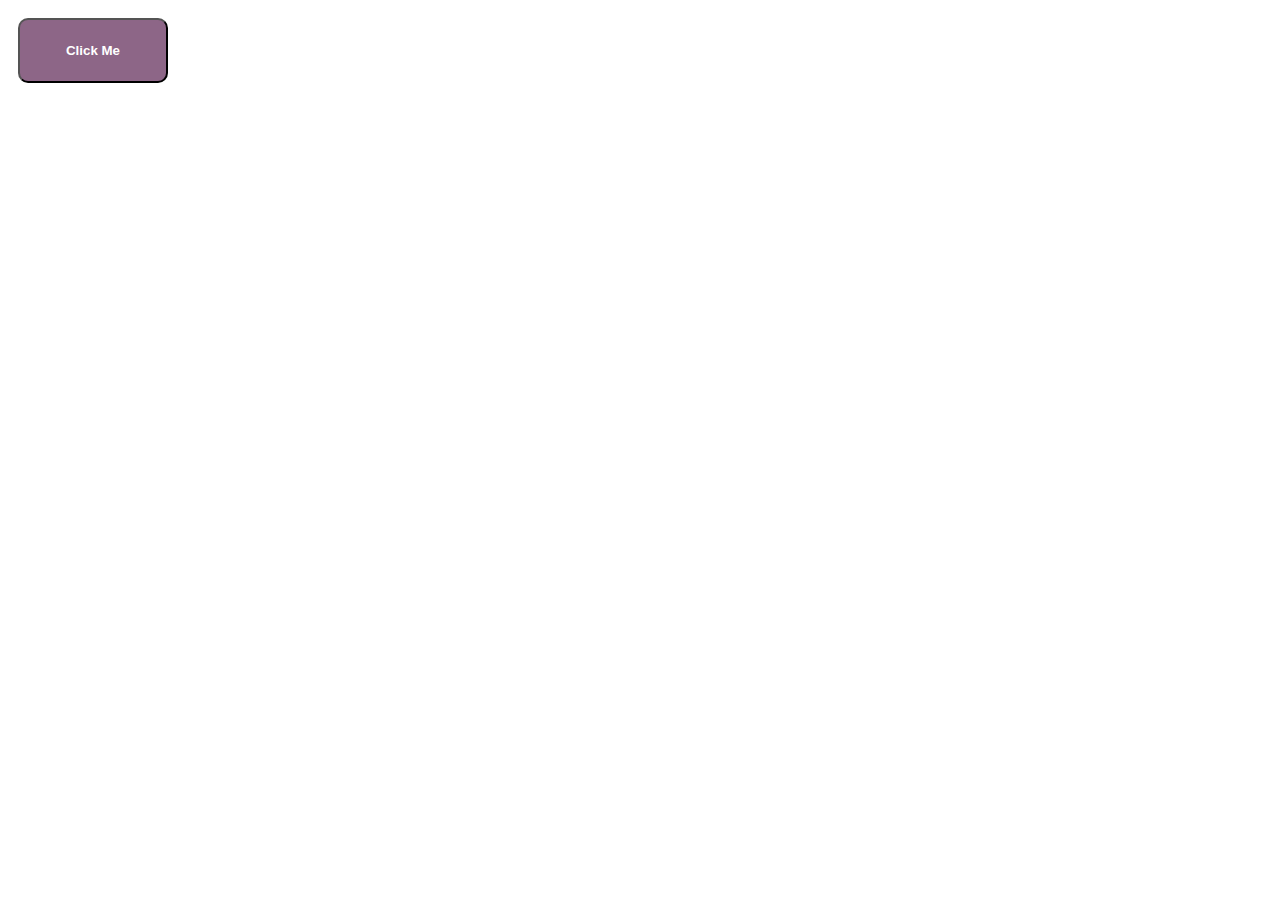
<file: InClassActivities/InClassActivity6/index.html>
<!DOCTYPE html>
<html>
<head>
    <title>Catch the Button</title>
    <style>
        #button {
            background-color: rgb(141, 102, 135);
            width: 150px;
            height: 65px;
            padding: 10px;
            border-radius: 10px;
            position: absolute;
            cursor: pointer;
            color: white;
            font-weight: bold;
        }
    </style>
</head>
<body>
    <button id="button">Click Me</button>
    <script src="script.js"></script>
</body>
</html>
</file>
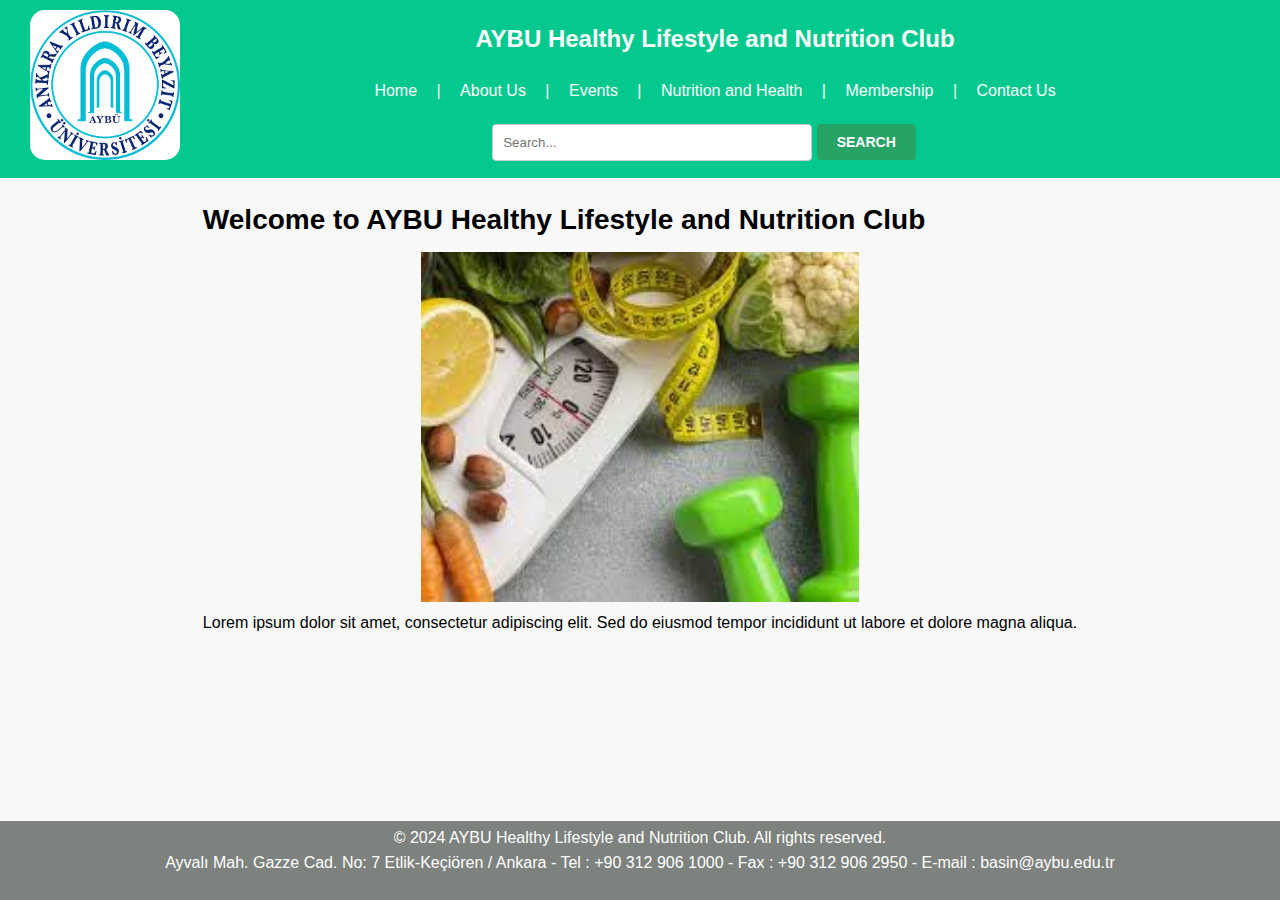
<file: Term Project/Sprint2/index.html>
<!DOCTYPE html>
<html lang="en">
<head>
    <meta charset="UTF-8">
    <meta name="viewport" content="width=device-width, initial-scale=1.0">
    <title>AYBU Healthy Lifestyle and Nutrition Club</title>
    <link rel="stylesheet" href="styles.css">
</head>
<body>
    <header>
        <div class="logo">
            <img src="images/logo.png" alt="AYBU" class="logo-img">
        </div>
        <h1>AYBU Healthy Lifestyle and Nutrition Club</h1>
        <!-- navigation bar -->
        <nav>
            <a href="index.html">Home</a> |
            <a href="about.html">About Us</a> |
            <a href="events.html">Events</a> |
            <a href="nutrition.html">Nutrition and Health</a> |
            <a href="membership.html">Membership</a> |
            <a href="contact.html">Contact Us</a>
        </nav>
        <div class="search-bar">
            <input type="text" placeholder="Search...">
            <button type="search" class="search-button">SEARCH</button>
        </div>
    </header>
    

    <main>
        <h2>Welcome to AYBU Healthy Lifestyle and Nutrition Club</h2>
        <div class="slideshow-container">
            <div class="mySlides fade">
                <img src="images/slide1.jpg" style="width:100%">
            </div>
            <div class="mySlides fade">
                <img src="images/slide2.jpg" style="width:100%">
            </div>
            <div class="mySlides fade">
                <img src="images/slide3.jpg" style="width:100%">
            </div>
            <!-- Add more slides as needed -->
        </div>
        <p>Lorem ipsum dolor sit amet, consectetur adipiscing elit. Sed do eiusmod tempor incididunt ut labore et dolore magna aliqua.</p>
        <!-- Add more content here -->
    </main>

    <footer>
        <p>&copy; 2024 AYBU Healthy Lifestyle and Nutrition Club. All rights reserved. <br> Ayvalı Mah. Gazze Cad. No: 7
            Etlik-Keçiören / Ankara - Tel : +90 312 906 1000 - Fax : +90 312 906 2950 - E-mail : basin@aybu.edu.tr</p>    </footer>

            <!--For now, we added this script just to show the slide feature. It will be arranged later according to need.-->
            <script>
                var slideIndex = 0;
                showSlides();
            
                function showSlides() {
                    var i;
                    var slides = document.getElementsByClassName("mySlides");
                    
                    // Hide all slides
                    for (i = 0; i < slides.length; i++) {
                        slides[i].style.display = "none";
                    }
                    
                    // Increment slide index
                    slideIndex++;
                    
                    // Reset slide index if it exceeds the number of slides
                    if (slideIndex > slides.length) {
                        slideIndex = 1;
                    }
                    
                    // Display the current slide
                    slides[slideIndex - 1].style.display = "block";
                    
                    // Call showSlides function recursively after 3 seconds
                    setTimeout(showSlides, 3000); // Change image every 3 seconds
                }
            </script>
</body>
</html>
</file>
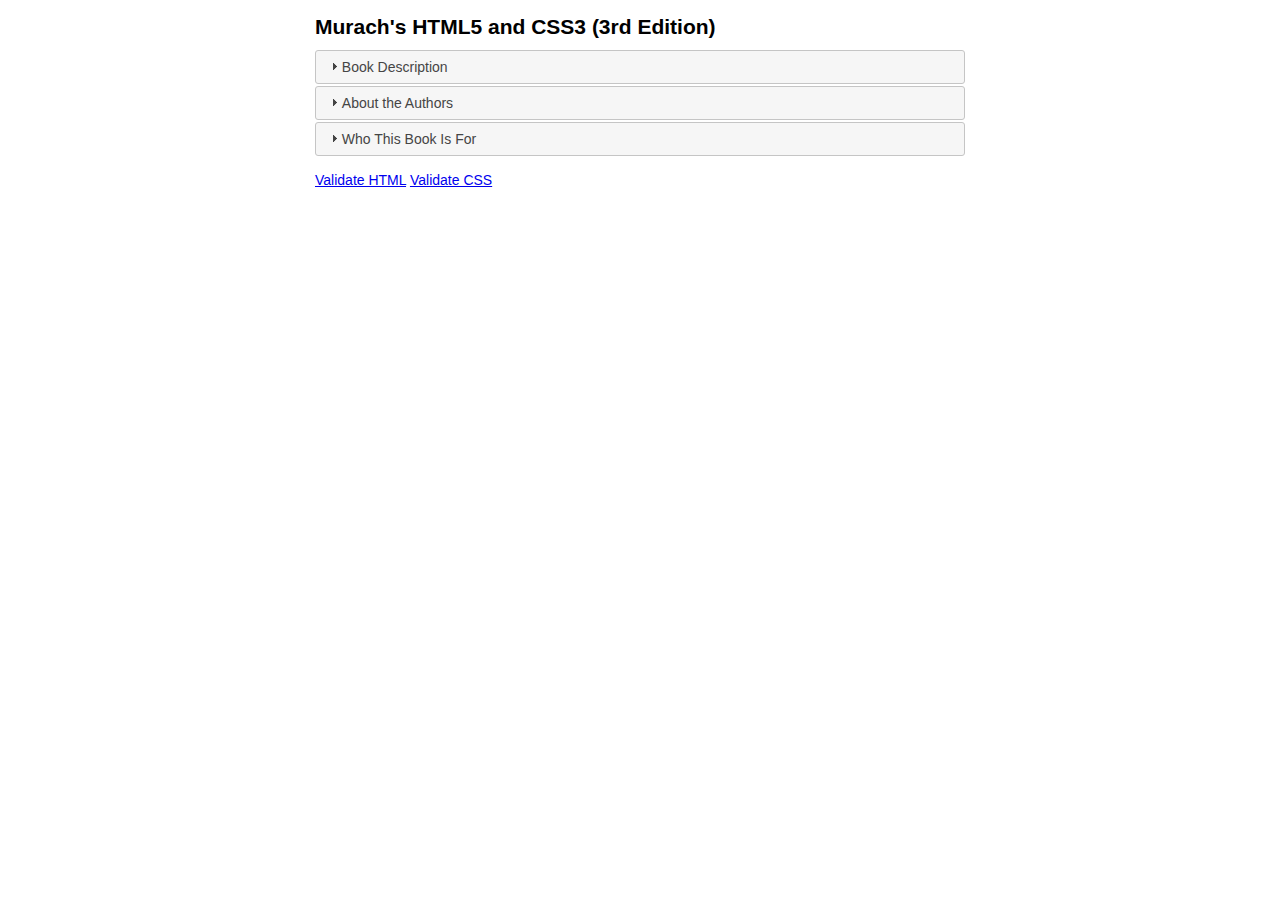
<file: InClassActivities/InClassActivity10/Activity10_Accordion/index.html>
<!DOCTYPE html>
<html lang="en">
<head>
	<meta charset="UTF-8">
	<title>Accordion</title>
    <link rel="stylesheet" href="jquery-ui-1.12.1.custom/jquery-ui.min.css">
	<link rel="stylesheet" href="main.css">
    <script src="https://code.jquery.com/jquery-3.1.1.min.js"></script>
	<script src="jquery-ui-1.12.1.custom/jquery-ui.min.js"></script>
    <script src="accordion.js"></script>
</head>
	
<body>
	<main>
		<h1>Murach's HTML5 and CSS3 (3rd Edition)</h1>
        <div id="accordion">
            <h3>Book Description</h3>
            <div>
                <p>With this book, you can teach yourself how to design web pages the way the 
                professionals do, by using HTML and CSS in tandem to structure and format the 
                page content. It begins with a crash course that teaches you more about HTML 
                and CSS than you can learn from most full books. That includes a chapter on 
                Responsive Web Design that shows you how to build responsive websites that will 
                look and work right on all devices, from phones to tablets to desktop computers.</p>
                <p>After that, this book shows you how to enhance your web pages with features 
                like images, forms with built-in data validation, and audio and video clips. 
                You'll also learn how to use JavaScript and jQuery to add features like image 
                rollovers, image swaps, and slide shows. You'll learn how to use jQuery UI and 
                jQuery plugins to add features like accordions, tabs, carousels, and slide shows. 
                And you'll learn how to use jQuery Mobile to develop separate websites for mobile 
                devices.</p>
            </div>
            <h3>About the Authors</h3>
            <div>
                <p><strong>Anne Boehm</strong> has over 30 years of experience as an enterprise programmer. She got 
                started with Visual Basic in the days of VB5 and has been programming on .NET since 
                its inception. She added C# to her programming repertoire in the mid-2000s, and she's 
                authored or co-authored our books on Visual Basic, C#, ADO.NET, ASP.NET, and HTML5/CSS3</p>
				<p><strong>Zak Ruvalcaba</strong> has been researching, designing, and developing for the web since 
				1995. His skill set ranges from HTML5/CSS3 and JavaScript/jQuery to .NET with VB 
				and C#, and he's created web applications for companies like HP, Toshiba, IBM, 
				Gateway, Intuit, Peachtree, Dell, and Microsoft. He has authored or co-authored our 
				books on HTML5/CSS3, jQuery, and Dreamweaver CC.</p>
            </div>
            <h3>Who This Book Is For</h3>
			<div>
                <p>This book is for anyone who wants to develop web pages at a thoroughly professional 
                level. That includes:</p>
				<ul>
					<li>budding web developers</li> 
					<li>web developers who haven't yet updated their websites to HTML5 and CSS3</li>
					<li>web developers who need to expand and enhance their skillsets</li>
				</ul>
            </div>
        </div>
    </main>
	<footer>
		<br/>
		<a href="https://validator.w3.org/check?uri=referer">Validate HTML</a> 
		<a href="https://jigsaw.w3.org/css-validator/check/referer">Validate CSS</a>
	</footer>	
	
</body>
</html>
</file>
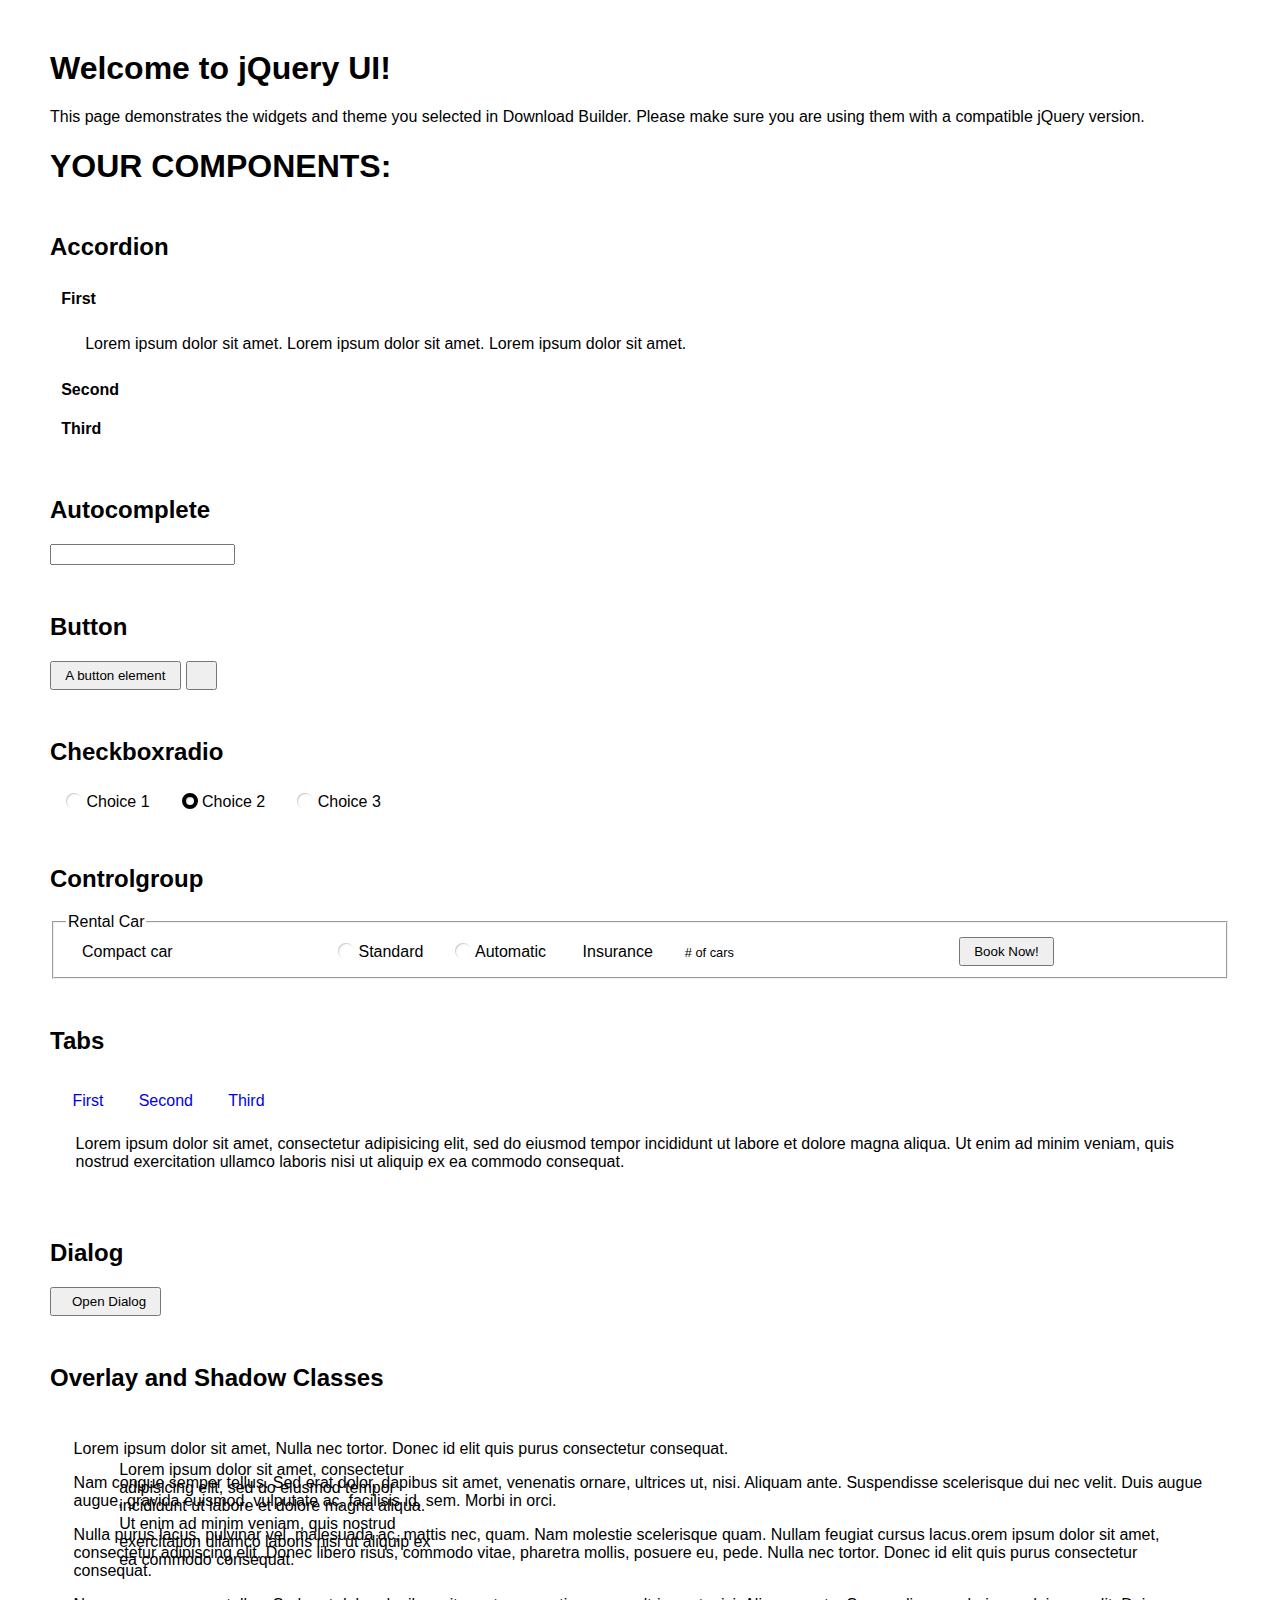
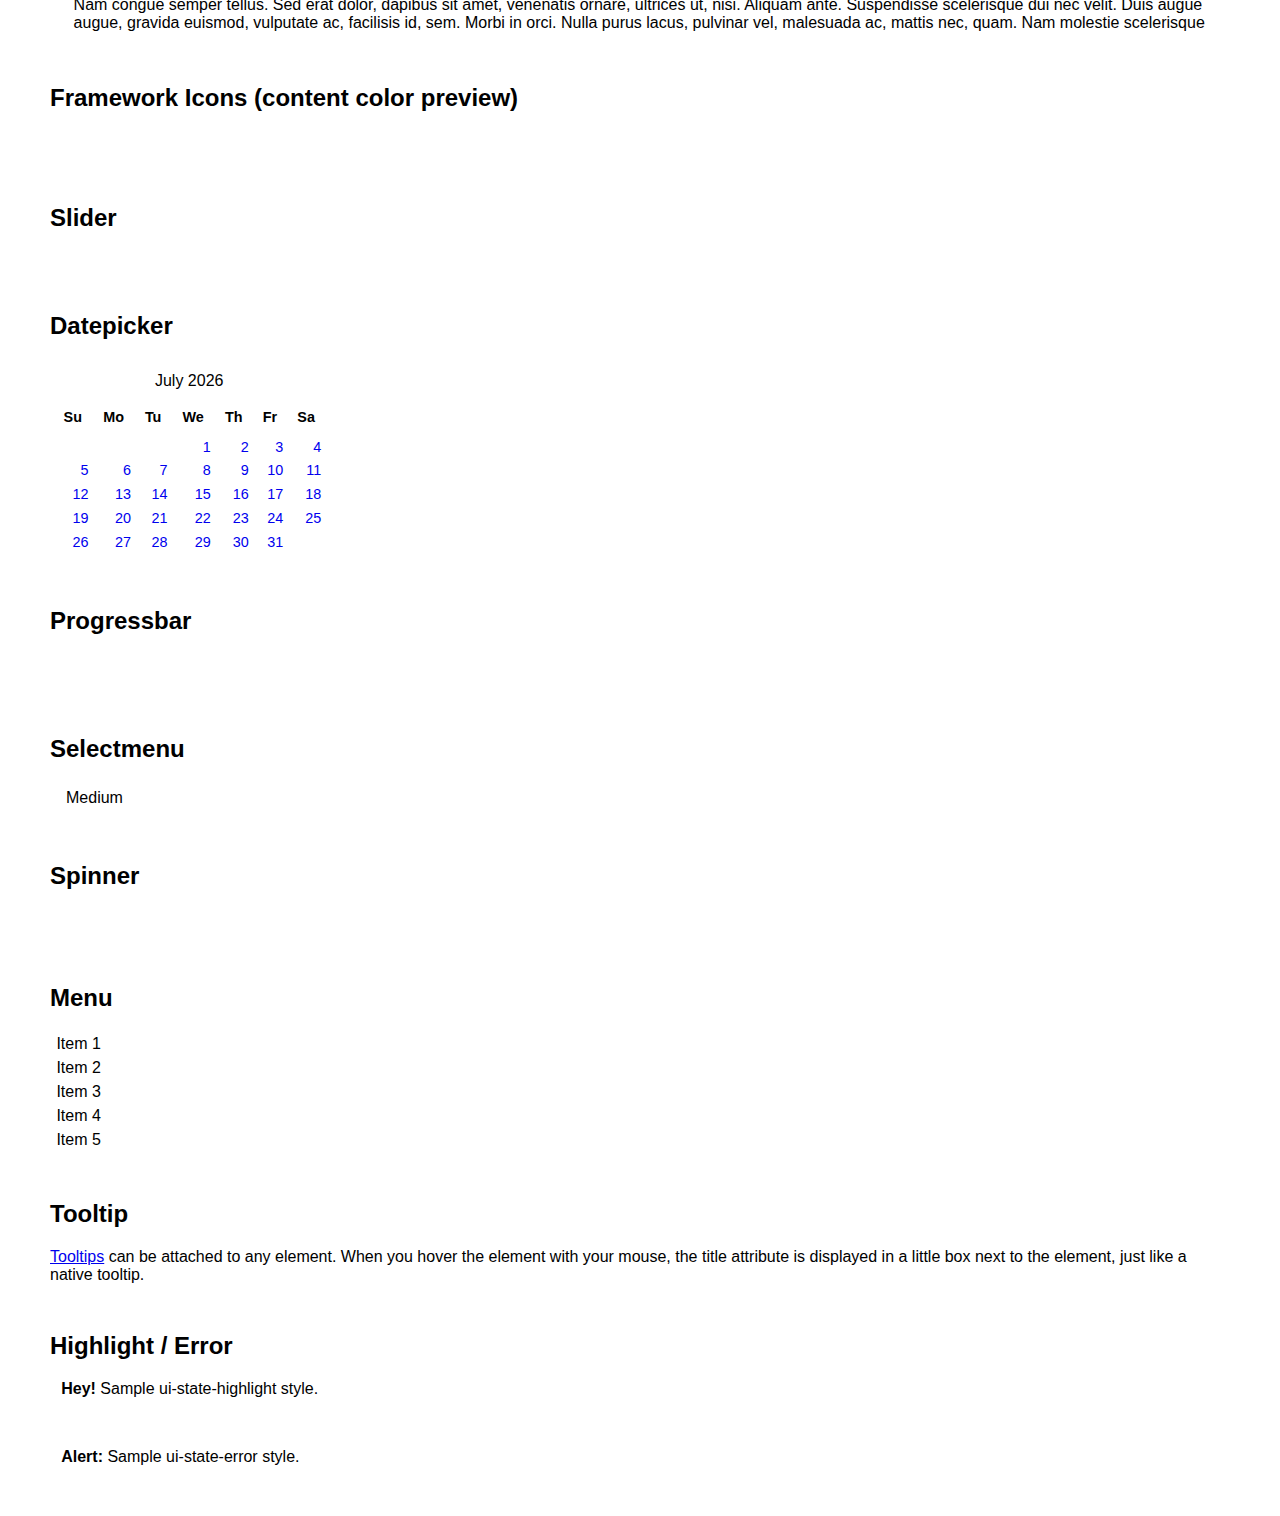
<file: InClassActivities/InClassActivity8/jquery-ui-1.13.3.custom/index.html>
<!doctype html>
<html lang="us">
<head>
	<meta charset="utf-8">
	<title>jQuery UI Example Page</title>
	<link href="jquery-ui.css" rel="stylesheet">
	<style>
	body{
		font-family: "Trebuchet MS", sans-serif;
		margin: 50px;
	}
	.demoHeaders {
		margin-top: 2em;
	}
	#dialog-link {
		padding: .4em 1em .4em 20px;
		text-decoration: none;
		position: relative;
	}
	#dialog-link span.ui-icon {
		margin: 0 5px 0 0;
		position: absolute;
		left: .2em;
		top: 50%;
		margin-top: -8px;
	}
	#icons {
		margin: 0;
		padding: 0;
	}
	#icons li {
		margin: 2px;
		position: relative;
		padding: 4px 0;
		cursor: pointer;
		float: left;
		list-style: none;
	}
	#icons span.ui-icon {
		float: left;
		margin: 0 4px;
	}
	.fakewindowcontain .ui-widget-overlay {
		position: absolute;
	}
	select {
		width: 200px;
	}
	</style>
</head>
<body>

<h1>Welcome to jQuery UI!</h1>

<div class="ui-widget">
	<p>This page demonstrates the widgets and theme you selected in Download Builder. Please make sure you are using them with a compatible jQuery version.</p>
</div>

<h1>YOUR COMPONENTS:</h1>

<!-- Accordion -->
<h2 class="demoHeaders">Accordion</h2>
<div id="accordion">
	<h3>First</h3>
	<div>Lorem ipsum dolor sit amet. Lorem ipsum dolor sit amet. Lorem ipsum dolor sit amet.</div>
	<h3>Second</h3>
	<div>Phasellus mattis tincidunt nibh.</div>
	<h3>Third</h3>
	<div>Nam dui erat, auctor a, dignissim quis.</div>
</div>

<!-- Autocomplete -->
<h2 class="demoHeaders">Autocomplete</h2>
<div>
	<input id="autocomplete" title="type &quot;a&quot;">
</div>

<!-- Button -->
<h2 class="demoHeaders">Button</h2>
<button id="button">A button element</button>
<button id="button-icon">An icon-only button</button>

<!-- Checkboxradio -->
<h2 class="demoHeaders">Checkboxradio</h2>
<form style="margin-top: 1em;">
	<div id="radioset">
		<input type="radio" id="radio1" name="radio"><label for="radio1">Choice 1</label>
		<input type="radio" id="radio2" name="radio" checked="checked"><label for="radio2">Choice 2</label>
		<input type="radio" id="radio3" name="radio"><label for="radio3">Choice 3</label>
	</div>
</form>

<!-- Controlgroup -->
<h2 class="demoHeaders">Controlgroup</h2>
<fieldset>
	<legend>Rental Car</legend>
	<div id="controlgroup">
		<select id="car-type">
			<option>Compact car</option>
			<option>Midsize car</option>
			<option>Full size car</option>
			<option>SUV</option>
			<option>Luxury</option>
			<option>Truck</option>
			<option>Van</option>
		</select>
		<label for="transmission-standard">Standard</label>
		<input type="radio" name="transmission" id="transmission-standard">
		<label for="transmission-automatic">Automatic</label>
		<input type="radio" name="transmission" id="transmission-automatic">
		<label for="insurance">Insurance</label>
		<input type="checkbox" name="insurance" id="insurance">
		<label for="horizontal-spinner" class="ui-controlgroup-label"># of cars</label>
		<input id="horizontal-spinner" class="ui-spinner-input">
		<button>Book Now!</button>
	</div>
</fieldset>

<!-- Tabs -->
<h2 class="demoHeaders">Tabs</h2>
<div id="tabs">
	<ul>
		<li><a href="#tabs-1">First</a></li>
		<li><a href="#tabs-2">Second</a></li>
		<li><a href="#tabs-3">Third</a></li>
	</ul>
	<div id="tabs-1">Lorem ipsum dolor sit amet, consectetur adipisicing elit, sed do eiusmod tempor incididunt ut labore et dolore magna aliqua. Ut enim ad minim veniam, quis nostrud exercitation ullamco laboris nisi ut aliquip ex ea commodo consequat.</div>
	<div id="tabs-2">Phasellus mattis tincidunt nibh. Cras orci urna, blandit id, pretium vel, aliquet ornare, felis. Maecenas scelerisque sem non nisl. Fusce sed lorem in enim dictum bibendum.</div>
	<div id="tabs-3">Nam dui erat, auctor a, dignissim quis, sollicitudin eu, felis. Pellentesque nisi urna, interdum eget, sagittis et, consequat vestibulum, lacus. Mauris porttitor ullamcorper augue.</div>
</div>

<h2 class="demoHeaders">Dialog</h2>
<p>
	<button id="dialog-link" class="ui-button ui-corner-all ui-widget">
		<span class="ui-icon ui-icon-newwin"></span>Open Dialog
	</button>
</p>

<h2 class="demoHeaders">Overlay and Shadow Classes</h2>
<div style="position: relative; width: 96%; height: 200px; padding:1% 2%; overflow:hidden;" class="fakewindowcontain">
	<p>Lorem ipsum dolor sit amet,  Nulla nec tortor. Donec id elit quis purus consectetur consequat. </p><p>Nam congue semper tellus. Sed erat dolor, dapibus sit amet, venenatis ornare, ultrices ut, nisi. Aliquam ante. Suspendisse scelerisque dui nec velit. Duis augue augue, gravida euismod, vulputate ac, facilisis id, sem. Morbi in orci. </p><p>Nulla purus lacus, pulvinar vel, malesuada ac, mattis nec, quam. Nam molestie scelerisque quam. Nullam feugiat cursus lacus.orem ipsum dolor sit amet, consectetur adipiscing elit. Donec libero risus, commodo vitae, pharetra mollis, posuere eu, pede. Nulla nec tortor. Donec id elit quis purus consectetur consequat. </p><p>Nam congue semper tellus. Sed erat dolor, dapibus sit amet, venenatis ornare, ultrices ut, nisi. Aliquam ante. Suspendisse scelerisque dui nec velit. Duis augue augue, gravida euismod, vulputate ac, facilisis id, sem. Morbi in orci. Nulla purus lacus, pulvinar vel, malesuada ac, mattis nec, quam. Nam molestie scelerisque quam. </p><p>Nullam feugiat cursus lacus.orem ipsum dolor sit amet, consectetur adipiscing elit. Donec libero risus, commodo vitae, pharetra mollis, posuere eu, pede. Nulla nec tortor. Donec id elit quis purus consectetur consequat. Nam congue semper tellus. Sed erat dolor, dapibus sit amet, venenatis ornare, ultrices ut, nisi. Aliquam ante. </p><p>Suspendisse scelerisque dui nec velit. Duis augue augue, gravida euismod, vulputate ac, facilisis id, sem. Morbi in orci. Nulla purus lacus, pulvinar vel, malesuada ac, mattis nec, quam. Nam molestie scelerisque quam. Nullam feugiat cursus lacus.orem ipsum dolor sit amet, consectetur adipiscing elit. Donec libero risus, commodo vitae, pharetra mollis, posuere eu, pede. Nulla nec tortor. Donec id elit quis purus consectetur consequat. Nam congue semper tellus. Sed erat dolor, dapibus sit amet, venenatis ornare, ultrices ut, nisi. </p>

	<!-- ui-dialog -->
	<div class="ui-widget-overlay ui-front"></div>
	<div style="position: absolute; width: 320px; left: 50px; top: 30px; padding: 1.2em" class="ui-widget ui-front ui-widget-content ui-corner-all ui-widget-shadow">
		Lorem ipsum dolor sit amet, consectetur adipisicing elit, sed do eiusmod tempor incididunt ut labore et dolore magna aliqua. Ut enim ad minim veniam, quis nostrud exercitation ullamco laboris nisi ut aliquip ex ea commodo consequat.
	</div>

</div>

<!-- ui-dialog -->
<div id="dialog" title="Dialog Title">
	<p>Lorem ipsum dolor sit amet, consectetur adipisicing elit, sed do eiusmod tempor incididunt ut labore et dolore magna aliqua. Ut enim ad minim veniam, quis nostrud exercitation ullamco laboris nisi ut aliquip ex ea commodo consequat.</p>
</div>


<h2 class="demoHeaders">Framework Icons (content color preview)</h2>
<ul id="icons" class="ui-widget ui-helper-clearfix">
	<li class="ui-state-default ui-corner-all" title=".ui-icon-caret-1-n"><span class="ui-icon ui-icon-caret-1-n"></span></li>
	<li class="ui-state-default ui-corner-all" title=".ui-icon-caret-1-ne"><span class="ui-icon ui-icon-caret-1-ne"></span></li>
	<li class="ui-state-default ui-corner-all" title=".ui-icon-caret-1-e"><span class="ui-icon ui-icon-caret-1-e"></span></li>
	<li class="ui-state-default ui-corner-all" title=".ui-icon-caret-1-se"><span class="ui-icon ui-icon-caret-1-se"></span></li>
	<li class="ui-state-default ui-corner-all" title=".ui-icon-caret-1-s"><span class="ui-icon ui-icon-caret-1-s"></span></li>
	<li class="ui-state-default ui-corner-all" title=".ui-icon-caret-1-sw"><span class="ui-icon ui-icon-caret-1-sw"></span></li>
	<li class="ui-state-default ui-corner-all" title=".ui-icon-caret-1-w"><span class="ui-icon ui-icon-caret-1-w"></span></li>
	<li class="ui-state-default ui-corner-all" title=".ui-icon-caret-1-nw"><span class="ui-icon ui-icon-caret-1-nw"></span></li>
	<li class="ui-state-default ui-corner-all" title=".ui-icon-caret-2-n-s"><span class="ui-icon ui-icon-caret-2-n-s"></span></li>
	<li class="ui-state-default ui-corner-all" title=".ui-icon-caret-2-e-w"><span class="ui-icon ui-icon-caret-2-e-w"></span></li>
	<li class="ui-state-default ui-corner-all" title=".ui-icon-triangle-1-n"><span class="ui-icon ui-icon-triangle-1-n"></span></li>
	<li class="ui-state-default ui-corner-all" title=".ui-icon-triangle-1-ne"><span class="ui-icon ui-icon-triangle-1-ne"></span></li>
	<li class="ui-state-default ui-corner-all" title=".ui-icon-triangle-1-e"><span class="ui-icon ui-icon-triangle-1-e"></span></li>
	<li class="ui-state-default ui-corner-all" title=".ui-icon-triangle-1-se"><span class="ui-icon ui-icon-triangle-1-se"></span></li>
	<li class="ui-state-default ui-corner-all" title=".ui-icon-triangle-1-s"><span class="ui-icon ui-icon-triangle-1-s"></span></li>
	<li class="ui-state-default ui-corner-all" title=".ui-icon-triangle-1-sw"><span class="ui-icon ui-icon-triangle-1-sw"></span></li>
	<li class="ui-state-default ui-corner-all" title=".ui-icon-triangle-1-w"><span class="ui-icon ui-icon-triangle-1-w"></span></li>
	<li class="ui-state-default ui-corner-all" title=".ui-icon-triangle-1-nw"><span class="ui-icon ui-icon-triangle-1-nw"></span></li>
	<li class="ui-state-default ui-corner-all" title=".ui-icon-triangle-2-n-s"><span class="ui-icon ui-icon-triangle-2-n-s"></span></li>
	<li class="ui-state-default ui-corner-all" title=".ui-icon-triangle-2-e-w"><span class="ui-icon ui-icon-triangle-2-e-w"></span></li>
	<li class="ui-state-default ui-corner-all" title=".ui-icon-arrow-1-n"><span class="ui-icon ui-icon-arrow-1-n"></span></li>
	<li class="ui-state-default ui-corner-all" title=".ui-icon-arrow-1-ne"><span class="ui-icon ui-icon-arrow-1-ne"></span></li>
	<li class="ui-state-default ui-corner-all" title=".ui-icon-arrow-1-e"><span class="ui-icon ui-icon-arrow-1-e"></span></li>
	<li class="ui-state-default ui-corner-all" title=".ui-icon-arrow-1-se"><span class="ui-icon ui-icon-arrow-1-se"></span></li>
	<li class="ui-state-default ui-corner-all" title=".ui-icon-arrow-1-s"><span class="ui-icon ui-icon-arrow-1-s"></span></li>
	<li class="ui-state-default ui-corner-all" title=".ui-icon-arrow-1-sw"><span class="ui-icon ui-icon-arrow-1-sw"></span></li>
	<li class="ui-state-default ui-corner-all" title=".ui-icon-arrow-1-w"><span class="ui-icon ui-icon-arrow-1-w"></span></li>
	<li class="ui-state-default ui-corner-all" title=".ui-icon-arrow-1-nw"><span class="ui-icon ui-icon-arrow-1-nw"></span></li>
	<li class="ui-state-default ui-corner-all" title=".ui-icon-arrow-2-n-s"><span class="ui-icon ui-icon-arrow-2-n-s"></span></li>
	<li class="ui-state-default ui-corner-all" title=".ui-icon-arrow-2-ne-sw"><span class="ui-icon ui-icon-arrow-2-ne-sw"></span></li>
	<li class="ui-state-default ui-corner-all" title=".ui-icon-arrow-2-e-w"><span class="ui-icon ui-icon-arrow-2-e-w"></span></li>
	<li class="ui-state-default ui-corner-all" title=".ui-icon-arrow-2-se-nw"><span class="ui-icon ui-icon-arrow-2-se-nw"></span></li>
	<li class="ui-state-default ui-corner-all" title=".ui-icon-arrowstop-1-n"><span class="ui-icon ui-icon-arrowstop-1-n"></span></li>
	<li class="ui-state-default ui-corner-all" title=".ui-icon-arrowstop-1-e"><span class="ui-icon ui-icon-arrowstop-1-e"></span></li>
	<li class="ui-state-default ui-corner-all" title=".ui-icon-arrowstop-1-s"><span class="ui-icon ui-icon-arrowstop-1-s"></span></li>
	<li class="ui-state-default ui-corner-all" title=".ui-icon-arrowstop-1-w"><span class="ui-icon ui-icon-arrowstop-1-w"></span></li>
	<li class="ui-state-default ui-corner-all" title=".ui-icon-arrowthick-1-n"><span class="ui-icon ui-icon-arrowthick-1-n"></span></li>
	<li class="ui-state-default ui-corner-all" title=".ui-icon-arrowthick-1-ne"><span class="ui-icon ui-icon-arrowthick-1-ne"></span></li>
	<li class="ui-state-default ui-corner-all" title=".ui-icon-arrowthick-1-e"><span class="ui-icon ui-icon-arrowthick-1-e"></span></li>
	<li class="ui-state-default ui-corner-all" title=".ui-icon-arrowthick-1-se"><span class="ui-icon ui-icon-arrowthick-1-se"></span></li>
	<li class="ui-state-default ui-corner-all" title=".ui-icon-arrowthick-1-s"><span class="ui-icon ui-icon-arrowthick-1-s"></span></li>
	<li class="ui-state-default ui-corner-all" title=".ui-icon-arrowthick-1-sw"><span class="ui-icon ui-icon-arrowthick-1-sw"></span></li>
	<li class="ui-state-default ui-corner-all" title=".ui-icon-arrowthick-1-w"><span class="ui-icon ui-icon-arrowthick-1-w"></span></li>
	<li class="ui-state-default ui-corner-all" title=".ui-icon-arrowthick-1-nw"><span class="ui-icon ui-icon-arrowthick-1-nw"></span></li>
	<li class="ui-state-default ui-corner-all" title=".ui-icon-arrowthick-2-n-s"><span class="ui-icon ui-icon-arrowthick-2-n-s"></span></li>
	<li class="ui-state-default ui-corner-all" title=".ui-icon-arrowthick-2-ne-sw"><span class="ui-icon ui-icon-arrowthick-2-ne-sw"></span></li>
	<li class="ui-state-default ui-corner-all" title=".ui-icon-arrowthick-2-e-w"><span class="ui-icon ui-icon-arrowthick-2-e-w"></span></li>
	<li class="ui-state-default ui-corner-all" title=".ui-icon-arrowthick-2-se-nw"><span class="ui-icon ui-icon-arrowthick-2-se-nw"></span></li>
	<li class="ui-state-default ui-corner-all" title=".ui-icon-arrowthickstop-1-n"><span class="ui-icon ui-icon-arrowthickstop-1-n"></span></li>
	<li class="ui-state-default ui-corner-all" title=".ui-icon-arrowthickstop-1-e"><span class="ui-icon ui-icon-arrowthickstop-1-e"></span></li>
	<li class="ui-state-default ui-corner-all" title=".ui-icon-arrowthickstop-1-s"><span class="ui-icon ui-icon-arrowthickstop-1-s"></span></li>
	<li class="ui-state-default ui-corner-all" title=".ui-icon-arrowthickstop-1-w"><span class="ui-icon ui-icon-arrowthickstop-1-w"></span></li>
	<li class="ui-state-default ui-corner-all" title=".ui-icon-arrowreturnthick-1-w"><span class="ui-icon ui-icon-arrowreturnthick-1-w"></span></li>
	<li class="ui-state-default ui-corner-all" title=".ui-icon-arrowreturnthick-1-n"><span class="ui-icon ui-icon-arrowreturnthick-1-n"></span></li>
	<li class="ui-state-default ui-corner-all" title=".ui-icon-arrowreturnthick-1-e"><span class="ui-icon ui-icon-arrowreturnthick-1-e"></span></li>
	<li class="ui-state-default ui-corner-all" title=".ui-icon-arrowreturnthick-1-s"><span class="ui-icon ui-icon-arrowreturnthick-1-s"></span></li>
	<li class="ui-state-default ui-corner-all" title=".ui-icon-arrowreturn-1-w"><span class="ui-icon ui-icon-arrowreturn-1-w"></span></li>
	<li class="ui-state-default ui-corner-all" title=".ui-icon-arrowreturn-1-n"><span class="ui-icon ui-icon-arrowreturn-1-n"></span></li>
	<li class="ui-state-default ui-corner-all" title=".ui-icon-arrowreturn-1-e"><span class="ui-icon ui-icon-arrowreturn-1-e"></span></li>
	<li class="ui-state-default ui-corner-all" title=".ui-icon-arrowreturn-1-s"><span class="ui-icon ui-icon-arrowreturn-1-s"></span></li>
	<li class="ui-state-default ui-corner-all" title=".ui-icon-arrowrefresh-1-w"><span class="ui-icon ui-icon-arrowrefresh-1-w"></span></li>
	<li class="ui-state-default ui-corner-all" title=".ui-icon-arrowrefresh-1-n"><span class="ui-icon ui-icon-arrowrefresh-1-n"></span></li>
	<li class="ui-state-default ui-corner-all" title=".ui-icon-arrowrefresh-1-e"><span class="ui-icon ui-icon-arrowrefresh-1-e"></span></li>
	<li class="ui-state-default ui-corner-all" title=".ui-icon-arrowrefresh-1-s"><span class="ui-icon ui-icon-arrowrefresh-1-s"></span></li>
	<li class="ui-state-default ui-corner-all" title=".ui-icon-arrow-4"><span class="ui-icon ui-icon-arrow-4"></span></li>
	<li class="ui-state-default ui-corner-all" title=".ui-icon-arrow-4-diag"><span class="ui-icon ui-icon-arrow-4-diag"></span></li>
	<li class="ui-state-default ui-corner-all" title=".ui-icon-extlink"><span class="ui-icon ui-icon-extlink"></span></li>
	<li class="ui-state-default ui-corner-all" title=".ui-icon-newwin"><span class="ui-icon ui-icon-newwin"></span></li>
	<li class="ui-state-default ui-corner-all" title=".ui-icon-refresh"><span class="ui-icon ui-icon-refresh"></span></li>
	<li class="ui-state-default ui-corner-all" title=".ui-icon-shuffle"><span class="ui-icon ui-icon-shuffle"></span></li>
	<li class="ui-state-default ui-corner-all" title=".ui-icon-transfer-e-w"><span class="ui-icon ui-icon-transfer-e-w"></span></li>
	<li class="ui-state-default ui-corner-all" title=".ui-icon-transferthick-e-w"><span class="ui-icon ui-icon-transferthick-e-w"></span></li>
	<li class="ui-state-default ui-corner-all" title=".ui-icon-folder-collapsed"><span class="ui-icon ui-icon-folder-collapsed"></span></li>
	<li class="ui-state-default ui-corner-all" title=".ui-icon-folder-open"><span class="ui-icon ui-icon-folder-open"></span></li>
	<li class="ui-state-default ui-corner-all" title=".ui-icon-document"><span class="ui-icon ui-icon-document"></span></li>
	<li class="ui-state-default ui-corner-all" title=".ui-icon-document-b"><span class="ui-icon ui-icon-document-b"></span></li>
	<li class="ui-state-default ui-corner-all" title=".ui-icon-note"><span class="ui-icon ui-icon-note"></span></li>
	<li class="ui-state-default ui-corner-all" title=".ui-icon-mail-closed"><span class="ui-icon ui-icon-mail-closed"></span></li>
	<li class="ui-state-default ui-corner-all" title=".ui-icon-mail-open"><span class="ui-icon ui-icon-mail-open"></span></li>
	<li class="ui-state-default ui-corner-all" title=".ui-icon-suitcase"><span class="ui-icon ui-icon-suitcase"></span></li>
	<li class="ui-state-default ui-corner-all" title=".ui-icon-comment"><span class="ui-icon ui-icon-comment"></span></li>
	<li class="ui-state-default ui-corner-all" title=".ui-icon-person"><span class="ui-icon ui-icon-person"></span></li>
	<li class="ui-state-default ui-corner-all" title=".ui-icon-print"><span class="ui-icon ui-icon-print"></span></li>
	<li class="ui-state-default ui-corner-all" title=".ui-icon-trash"><span class="ui-icon ui-icon-trash"></span></li>
	<li class="ui-state-default ui-corner-all" title=".ui-icon-locked"><span class="ui-icon ui-icon-locked"></span></li>
	<li class="ui-state-default ui-corner-all" title=".ui-icon-unlocked"><span class="ui-icon ui-icon-unlocked"></span></li>
	<li class="ui-state-default ui-corner-all" title=".ui-icon-bookmark"><span class="ui-icon ui-icon-bookmark"></span></li>
	<li class="ui-state-default ui-corner-all" title=".ui-icon-tag"><span class="ui-icon ui-icon-tag"></span></li>
	<li class="ui-state-default ui-corner-all" title=".ui-icon-home"><span class="ui-icon ui-icon-home"></span></li>
	<li class="ui-state-default ui-corner-all" title=".ui-icon-flag"><span class="ui-icon ui-icon-flag"></span></li>
	<li class="ui-state-default ui-corner-all" title=".ui-icon-calculator"><span class="ui-icon ui-icon-calculator"></span></li>
	<li class="ui-state-default ui-corner-all" title=".ui-icon-cart"><span class="ui-icon ui-icon-cart"></span></li>
	<li class="ui-state-default ui-corner-all" title=".ui-icon-pencil"><span class="ui-icon ui-icon-pencil"></span></li>
	<li class="ui-state-default ui-corner-all" title=".ui-icon-clock"><span class="ui-icon ui-icon-clock"></span></li>
	<li class="ui-state-default ui-corner-all" title=".ui-icon-disk"><span class="ui-icon ui-icon-disk"></span></li>
	<li class="ui-state-default ui-corner-all" title=".ui-icon-calendar"><span class="ui-icon ui-icon-calendar"></span></li>
	<li class="ui-state-default ui-corner-all" title=".ui-icon-zoomin"><span class="ui-icon ui-icon-zoomin"></span></li>
	<li class="ui-state-default ui-corner-all" title=".ui-icon-zoomout"><span class="ui-icon ui-icon-zoomout"></span></li>
	<li class="ui-state-default ui-corner-all" title=".ui-icon-search"><span class="ui-icon ui-icon-search"></span></li>
	<li class="ui-state-default ui-corner-all" title=".ui-icon-wrench"><span class="ui-icon ui-icon-wrench"></span></li>
	<li class="ui-state-default ui-corner-all" title=".ui-icon-gear"><span class="ui-icon ui-icon-gear"></span></li>
	<li class="ui-state-default ui-corner-all" title=".ui-icon-heart"><span class="ui-icon ui-icon-heart"></span></li>
	<li class="ui-state-default ui-corner-all" title=".ui-icon-star"><span class="ui-icon ui-icon-star"></span></li>
	<li class="ui-state-default ui-corner-all" title=".ui-icon-link"><span class="ui-icon ui-icon-link"></span></li>
	<li class="ui-state-default ui-corner-all" title=".ui-icon-cancel"><span class="ui-icon ui-icon-cancel"></span></li>
	<li class="ui-state-default ui-corner-all" title=".ui-icon-plus"><span class="ui-icon ui-icon-plus"></span></li>
	<li class="ui-state-default ui-corner-all" title=".ui-icon-plusthick"><span class="ui-icon ui-icon-plusthick"></span></li>
	<li class="ui-state-default ui-corner-all" title=".ui-icon-minus"><span class="ui-icon ui-icon-minus"></span></li>
	<li class="ui-state-default ui-corner-all" title=".ui-icon-minusthick"><span class="ui-icon ui-icon-minusthick"></span></li>
	<li class="ui-state-default ui-corner-all" title=".ui-icon-close"><span class="ui-icon ui-icon-close"></span></li>
	<li class="ui-state-default ui-corner-all" title=".ui-icon-closethick"><span class="ui-icon ui-icon-closethick"></span></li>
	<li class="ui-state-default ui-corner-all" title=".ui-icon-key"><span class="ui-icon ui-icon-key"></span></li>
	<li class="ui-state-default ui-corner-all" title=".ui-icon-lightbulb"><span class="ui-icon ui-icon-lightbulb"></span></li>
	<li class="ui-state-default ui-corner-all" title=".ui-icon-scissors"><span class="ui-icon ui-icon-scissors"></span></li>
	<li class="ui-state-default ui-corner-all" title=".ui-icon-clipboard"><span class="ui-icon ui-icon-clipboard"></span></li>
	<li class="ui-state-default ui-corner-all" title=".ui-icon-copy"><span class="ui-icon ui-icon-copy"></span></li>
	<li class="ui-state-default ui-corner-all" title=".ui-icon-contact"><span class="ui-icon ui-icon-contact"></span></li>
	<li class="ui-state-default ui-corner-all" title=".ui-icon-image"><span class="ui-icon ui-icon-image"></span></li>
	<li class="ui-state-default ui-corner-all" title=".ui-icon-video"><span class="ui-icon ui-icon-video"></span></li>
	<li class="ui-state-default ui-corner-all" title=".ui-icon-script"><span class="ui-icon ui-icon-script"></span></li>
	<li class="ui-state-default ui-corner-all" title=".ui-icon-alert"><span class="ui-icon ui-icon-alert"></span></li>
	<li class="ui-state-default ui-corner-all" title=".ui-icon-info"><span class="ui-icon ui-icon-info"></span></li>
	<li class="ui-state-default ui-corner-all" title=".ui-icon-notice"><span class="ui-icon ui-icon-notice"></span></li>
	<li class="ui-state-default ui-corner-all" title=".ui-icon-help"><span class="ui-icon ui-icon-help"></span></li>
	<li class="ui-state-default ui-corner-all" title=".ui-icon-check"><span class="ui-icon ui-icon-check"></span></li>
	<li class="ui-state-default ui-corner-all" title=".ui-icon-bullet"><span class="ui-icon ui-icon-bullet"></span></li>
	<li class="ui-state-default ui-corner-all" title=".ui-icon-radio-off"><span class="ui-icon ui-icon-radio-off"></span></li>
	<li class="ui-state-default ui-corner-all" title=".ui-icon-radio-on"><span class="ui-icon ui-icon-radio-on"></span></li>
	<li class="ui-state-default ui-corner-all" title=".ui-icon-pin-w"><span class="ui-icon ui-icon-pin-w"></span></li>
	<li class="ui-state-default ui-corner-all" title=".ui-icon-pin-s"><span class="ui-icon ui-icon-pin-s"></span></li>
	<li class="ui-state-default ui-corner-all" title=".ui-icon-play"><span class="ui-icon ui-icon-play"></span></li>
	<li class="ui-state-default ui-corner-all" title=".ui-icon-pause"><span class="ui-icon ui-icon-pause"></span></li>
	<li class="ui-state-default ui-corner-all" title=".ui-icon-seek-next"><span class="ui-icon ui-icon-seek-next"></span></li>
	<li class="ui-state-default ui-corner-all" title=".ui-icon-seek-prev"><span class="ui-icon ui-icon-seek-prev"></span></li>
	<li class="ui-state-default ui-corner-all" title=".ui-icon-seek-end"><span class="ui-icon ui-icon-seek-end"></span></li>
	<li class="ui-state-default ui-corner-all" title=".ui-icon-seek-first"><span class="ui-icon ui-icon-seek-first"></span></li>
	<li class="ui-state-default ui-corner-all" title=".ui-icon-stop"><span class="ui-icon ui-icon-stop"></span></li>
	<li class="ui-state-default ui-corner-all" title=".ui-icon-eject"><span class="ui-icon ui-icon-eject"></span></li>
	<li class="ui-state-default ui-corner-all" title=".ui-icon-volume-off"><span class="ui-icon ui-icon-volume-off"></span></li>
	<li class="ui-state-default ui-corner-all" title=".ui-icon-volume-on"><span class="ui-icon ui-icon-volume-on"></span></li>
	<li class="ui-state-default ui-corner-all" title=".ui-icon-power"><span class="ui-icon ui-icon-power"></span></li>
	<li class="ui-state-default ui-corner-all" title=".ui-icon-signal-diag"><span class="ui-icon ui-icon-signal-diag"></span></li>
	<li class="ui-state-default ui-corner-all" title=".ui-icon-signal"><span class="ui-icon ui-icon-signal"></span></li>
	<li class="ui-state-default ui-corner-all" title=".ui-icon-battery-0"><span class="ui-icon ui-icon-battery-0"></span></li>
	<li class="ui-state-default ui-corner-all" title=".ui-icon-battery-1"><span class="ui-icon ui-icon-battery-1"></span></li>
	<li class="ui-state-default ui-corner-all" title=".ui-icon-battery-2"><span class="ui-icon ui-icon-battery-2"></span></li>
	<li class="ui-state-default ui-corner-all" title=".ui-icon-battery-3"><span class="ui-icon ui-icon-battery-3"></span></li>
	<li class="ui-state-default ui-corner-all" title=".ui-icon-circle-plus"><span class="ui-icon ui-icon-circle-plus"></span></li>
	<li class="ui-state-default ui-corner-all" title=".ui-icon-circle-minus"><span class="ui-icon ui-icon-circle-minus"></span></li>
	<li class="ui-state-default ui-corner-all" title=".ui-icon-circle-close"><span class="ui-icon ui-icon-circle-close"></span></li>
	<li class="ui-state-default ui-corner-all" title=".ui-icon-circle-triangle-e"><span class="ui-icon ui-icon-circle-triangle-e"></span></li>
	<li class="ui-state-default ui-corner-all" title=".ui-icon-circle-triangle-s"><span class="ui-icon ui-icon-circle-triangle-s"></span></li>
	<li class="ui-state-default ui-corner-all" title=".ui-icon-circle-triangle-w"><span class="ui-icon ui-icon-circle-triangle-w"></span></li>
	<li class="ui-state-default ui-corner-all" title=".ui-icon-circle-triangle-n"><span class="ui-icon ui-icon-circle-triangle-n"></span></li>
	<li class="ui-state-default ui-corner-all" title=".ui-icon-circle-arrow-e"><span class="ui-icon ui-icon-circle-arrow-e"></span></li>
	<li class="ui-state-default ui-corner-all" title=".ui-icon-circle-arrow-s"><span class="ui-icon ui-icon-circle-arrow-s"></span></li>
	<li class="ui-state-default ui-corner-all" title=".ui-icon-circle-arrow-w"><span class="ui-icon ui-icon-circle-arrow-w"></span></li>
	<li class="ui-state-default ui-corner-all" title=".ui-icon-circle-arrow-n"><span class="ui-icon ui-icon-circle-arrow-n"></span></li>
	<li class="ui-state-default ui-corner-all" title=".ui-icon-circle-zoomin"><span class="ui-icon ui-icon-circle-zoomin"></span></li>
	<li class="ui-state-default ui-corner-all" title=".ui-icon-circle-zoomout"><span class="ui-icon ui-icon-circle-zoomout"></span></li>
	<li class="ui-state-default ui-corner-all" title=".ui-icon-circle-check"><span class="ui-icon ui-icon-circle-check"></span></li>
	<li class="ui-state-default ui-corner-all" title=".ui-icon-circlesmall-plus"><span class="ui-icon ui-icon-circlesmall-plus"></span></li>
	<li class="ui-state-default ui-corner-all" title=".ui-icon-circlesmall-minus"><span class="ui-icon ui-icon-circlesmall-minus"></span></li>
	<li class="ui-state-default ui-corner-all" title=".ui-icon-circlesmall-close"><span class="ui-icon ui-icon-circlesmall-close"></span></li>
	<li class="ui-state-default ui-corner-all" title=".ui-icon-squaresmall-plus"><span class="ui-icon ui-icon-squaresmall-plus"></span></li>
	<li class="ui-state-default ui-corner-all" title=".ui-icon-squaresmall-minus"><span class="ui-icon ui-icon-squaresmall-minus"></span></li>
	<li class="ui-state-default ui-corner-all" title=".ui-icon-squaresmall-close"><span class="ui-icon ui-icon-squaresmall-close"></span></li>
	<li class="ui-state-default ui-corner-all" title=".ui-icon-grip-dotted-vertical"><span class="ui-icon ui-icon-grip-dotted-vertical"></span></li>
	<li class="ui-state-default ui-corner-all" title=".ui-icon-grip-dotted-horizontal"><span class="ui-icon ui-icon-grip-dotted-horizontal"></span></li>
	<li class="ui-state-default ui-corner-all" title=".ui-icon-grip-solid-vertical"><span class="ui-icon ui-icon-grip-solid-vertical"></span></li>
	<li class="ui-state-default ui-corner-all" title=".ui-icon-grip-solid-horizontal"><span class="ui-icon ui-icon-grip-solid-horizontal"></span></li>
	<li class="ui-state-default ui-corner-all" title=".ui-icon-gripsmall-diagonal-se"><span class="ui-icon ui-icon-gripsmall-diagonal-se"></span></li>
	<li class="ui-state-default ui-corner-all" title=".ui-icon-grip-diagonal-se"><span class="ui-icon ui-icon-grip-diagonal-se"></span></li>
</ul>

<!-- Slider -->
<h2 class="demoHeaders">Slider</h2>
<div id="slider"></div>

<!-- Datepicker -->
<h2 class="demoHeaders">Datepicker</h2>
<div id="datepicker"></div>

<!-- Progressbar -->
<h2 class="demoHeaders">Progressbar</h2>
<div id="progressbar"></div>

<!-- Progressbar -->
<h2 class="demoHeaders">Selectmenu</h2>
<select id="selectmenu">
	<option>Slower</option>
	<option>Slow</option>
	<option selected="selected">Medium</option>
	<option>Fast</option>
	<option>Faster</option>
</select>

<!-- Spinner -->
<h2 class="demoHeaders">Spinner</h2>
<input id="spinner">

<!-- Menu -->
<h2 class="demoHeaders">Menu</h2>
<ul style="width:100px;" id="menu">
	<li><div>Item 1</div></li>
	<li><div>Item 2</div></li>
	<li><div>Item 3</div>
		<ul>
			<li><div>Item 3-1</div></li>
			<li><div>Item 3-2</div></li>
			<li><div>Item 3-3</div></li>
			<li><div>Item 3-4</div></li>
			<li><div>Item 3-5</div></li>
		</ul>
	</li>
	<li><div>Item 4</div></li>
	<li><div>Item 5</div></li>
</ul>

<!-- Tooltip -->
<h2 class="demoHeaders">Tooltip</h2>
<p id="tooltip">
	<a href="#" title="That&apos;s what this widget is">Tooltips</a> can be attached to any element. When you hover
the element with your mouse, the title attribute is displayed in a little box next to the element, just like a native tooltip.
</p>

<!-- Highlight / Error -->
<h2 class="demoHeaders">Highlight / Error</h2>
<div class="ui-widget">
	<div class="ui-state-highlight ui-corner-all" style="margin-top: 20px; padding: 0 .7em;">
		<p><span class="ui-icon ui-icon-info" style="float: left; margin-right: .3em;"></span>
		<strong>Hey!</strong> Sample ui-state-highlight style.</p>
	</div>
</div>
<br>
<div class="ui-widget">
	<div class="ui-state-error ui-corner-all" style="padding: 0 .7em;">
		<p><span class="ui-icon ui-icon-alert" style="float: left; margin-right: .3em;"></span>
		<strong>Alert:</strong> Sample ui-state-error style.</p>
	</div>
</div>

<script src="external/jquery/jquery.js"></script>
<script src="jquery-ui.js"></script>
<script>
$( "#accordion" ).accordion();

var availableTags = [
	"ActionScript",
	"AppleScript",
	"Asp",
	"BASIC",
	"C",
	"C++",
	"Clojure",
	"COBOL",
	"ColdFusion",
	"Erlang",
	"Fortran",
	"Groovy",
	"Haskell",
	"Java",
	"JavaScript",
	"Lisp",
	"Perl",
	"PHP",
	"Python",
	"Ruby",
	"Scala",
	"Scheme"
];
$( "#autocomplete" ).autocomplete({
	source: availableTags
});

$( "#button" ).button();
$( "#button-icon" ).button({
	icon: "ui-icon-gear",
	showLabel: false
});

$( "#radioset" ).buttonset();

$( "#controlgroup" ).controlgroup();

$( "#tabs" ).tabs();

$( "#dialog" ).dialog({
	autoOpen: false,
	width: 400,
	buttons: [
		{
			text: "Ok",
			click: function() {
				$( this ).dialog( "close" );
			}
		},
		{
			text: "Cancel",
			click: function() {
				$( this ).dialog( "close" );
			}
		}
	]
});

// Link to open the dialog
$( "#dialog-link" ).click(function( event ) {
	$( "#dialog" ).dialog( "open" );
	event.preventDefault();
});

$( "#datepicker" ).datepicker({
	inline: true
});

$( "#slider" ).slider({
	range: true,
	values: [ 17, 67 ]
});

$( "#progressbar" ).progressbar({
	value: 20
});

$( "#spinner" ).spinner();

$( "#menu" ).menu();

$( "#tooltip" ).tooltip();

$( "#selectmenu" ).selectmenu();

// Hover states on the static widgets
$( "#dialog-link, #icons li" ).hover(
	function() {
		$( this ).addClass( "ui-state-hover" );
	},
	function() {
		$( this ).removeClass( "ui-state-hover" );
	}
);
</script>
</body>
</html>
</file>
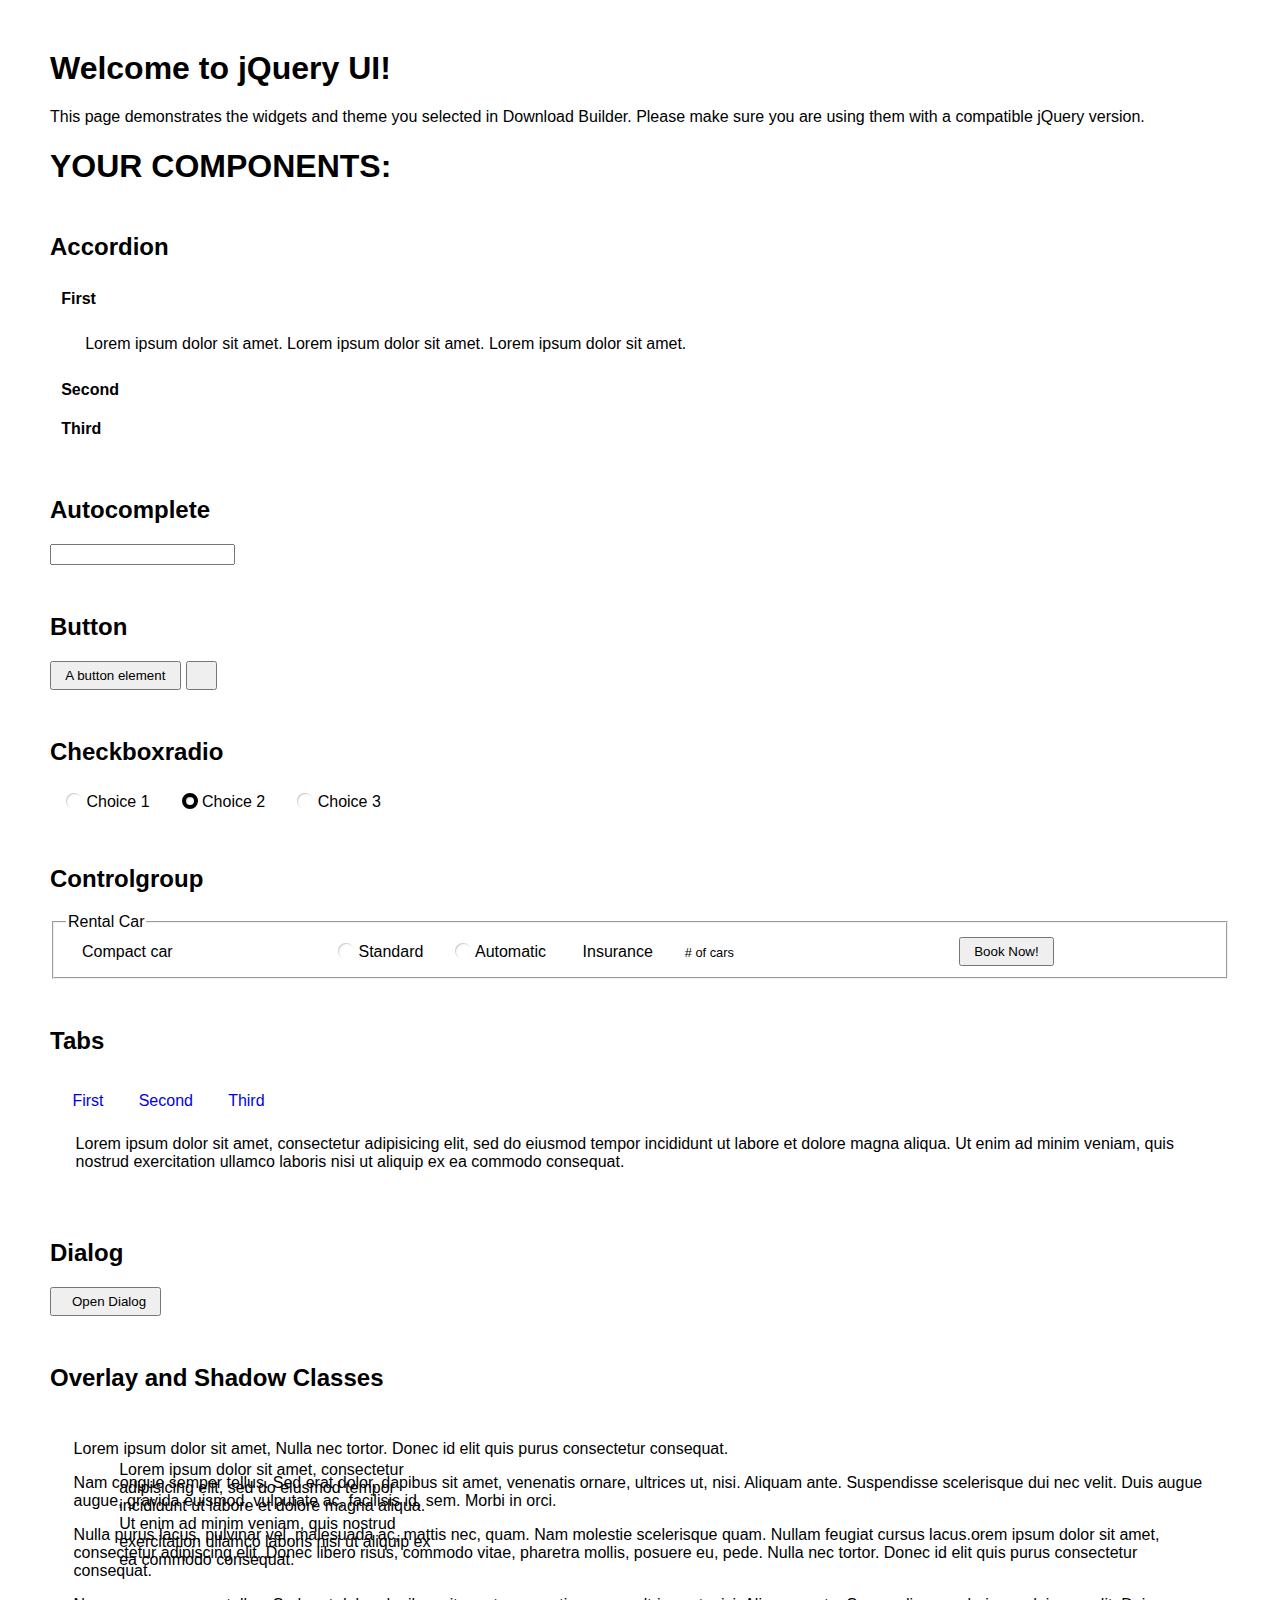
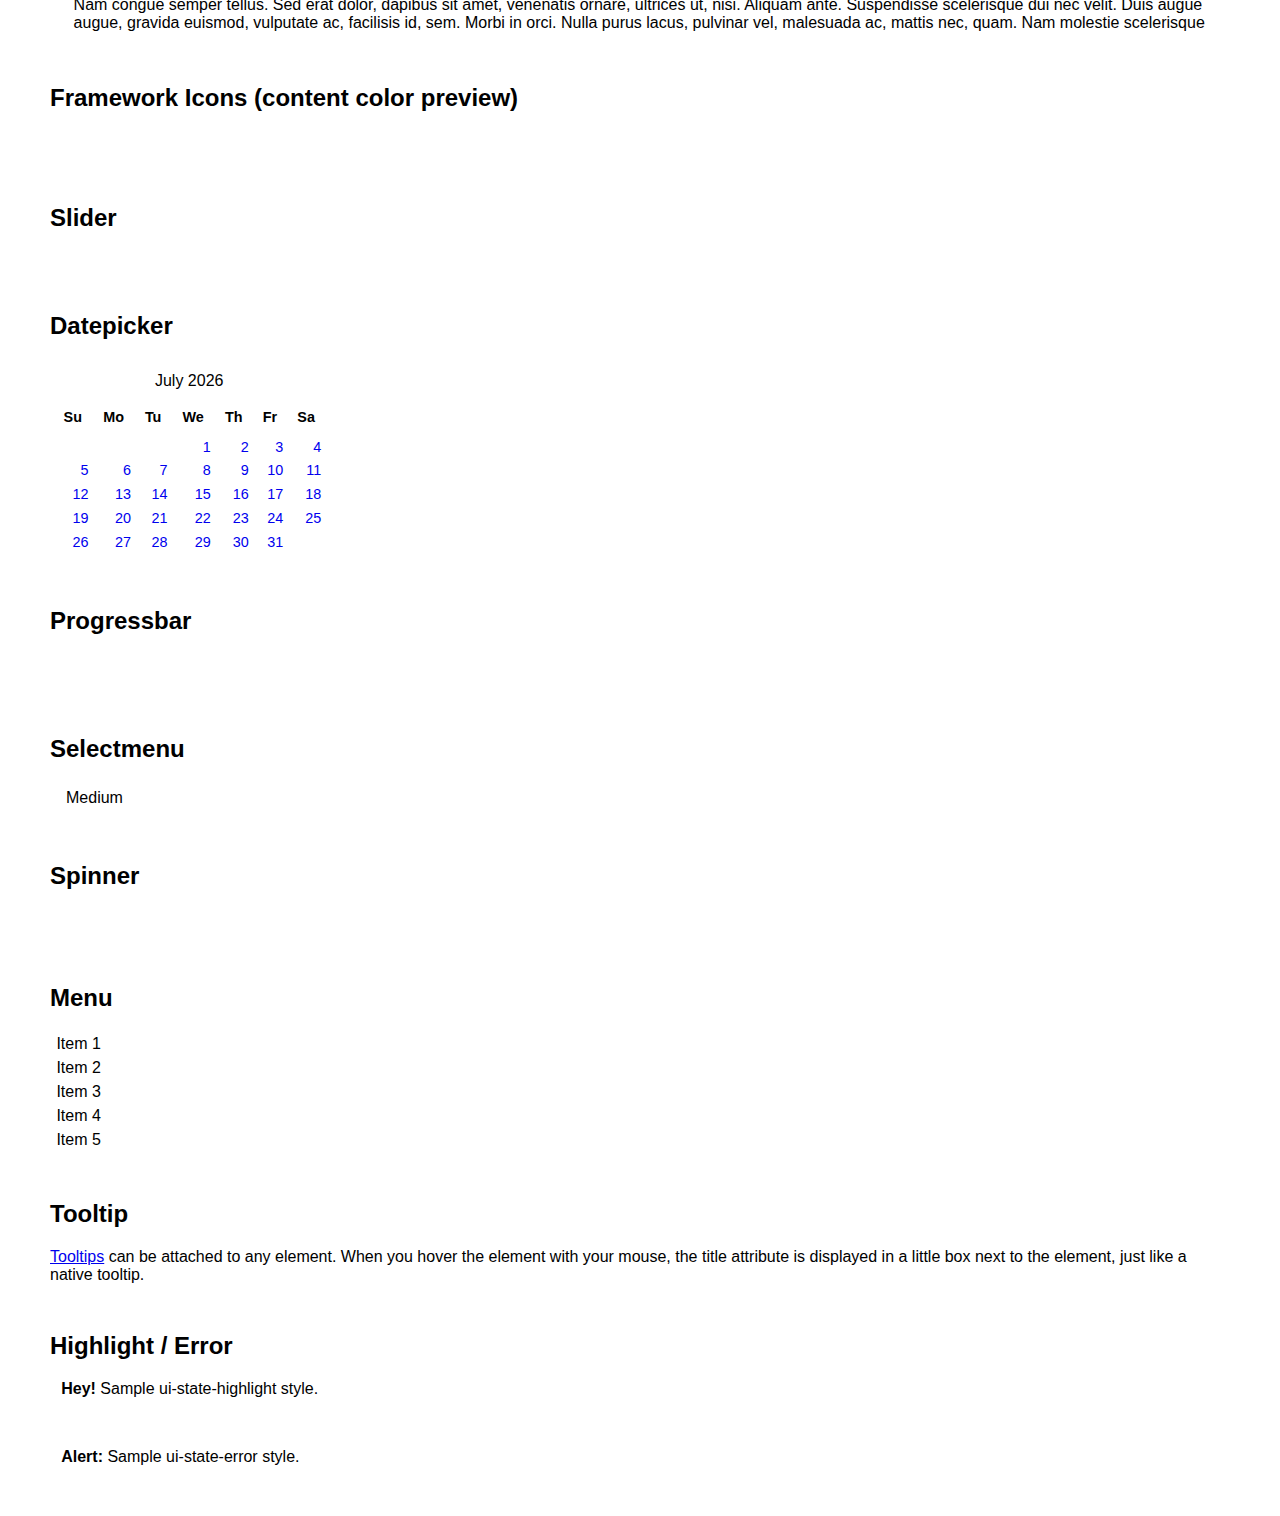
<file: Term Project/Sprint4/jquery-ui-1.13.3.custom/index.html>
<!doctype html>
<html lang="us">
<head>
	<meta charset="utf-8">
	<title>jQuery UI Example Page</title>
	<link href="jquery-ui.css" rel="stylesheet">
	<style>
	body{
		font-family: "Trebuchet MS", sans-serif;
		margin: 50px;
	}
	.demoHeaders {
		margin-top: 2em;
	}
	#dialog-link {
		padding: .4em 1em .4em 20px;
		text-decoration: none;
		position: relative;
	}
	#dialog-link span.ui-icon {
		margin: 0 5px 0 0;
		position: absolute;
		left: .2em;
		top: 50%;
		margin-top: -8px;
	}
	#icons {
		margin: 0;
		padding: 0;
	}
	#icons li {
		margin: 2px;
		position: relative;
		padding: 4px 0;
		cursor: pointer;
		float: left;
		list-style: none;
	}
	#icons span.ui-icon {
		float: left;
		margin: 0 4px;
	}
	.fakewindowcontain .ui-widget-overlay {
		position: absolute;
	}
	select {
		width: 200px;
	}
	</style>
</head>
<body>

<h1>Welcome to jQuery UI!</h1>

<div class="ui-widget">
	<p>This page demonstrates the widgets and theme you selected in Download Builder. Please make sure you are using them with a compatible jQuery version.</p>
</div>

<h1>YOUR COMPONENTS:</h1>

<!-- Accordion -->
<h2 class="demoHeaders">Accordion</h2>
<div id="accordion">
	<h3>First</h3>
	<div>Lorem ipsum dolor sit amet. Lorem ipsum dolor sit amet. Lorem ipsum dolor sit amet.</div>
	<h3>Second</h3>
	<div>Phasellus mattis tincidunt nibh.</div>
	<h3>Third</h3>
	<div>Nam dui erat, auctor a, dignissim quis.</div>
</div>

<!-- Autocomplete -->
<h2 class="demoHeaders">Autocomplete</h2>
<div>
	<input id="autocomplete" title="type &quot;a&quot;">
</div>

<!-- Button -->
<h2 class="demoHeaders">Button</h2>
<button id="button">A button element</button>
<button id="button-icon">An icon-only button</button>

<!-- Checkboxradio -->
<h2 class="demoHeaders">Checkboxradio</h2>
<form style="margin-top: 1em;">
	<div id="radioset">
		<input type="radio" id="radio1" name="radio"><label for="radio1">Choice 1</label>
		<input type="radio" id="radio2" name="radio" checked="checked"><label for="radio2">Choice 2</label>
		<input type="radio" id="radio3" name="radio"><label for="radio3">Choice 3</label>
	</div>
</form>

<!-- Controlgroup -->
<h2 class="demoHeaders">Controlgroup</h2>
<fieldset>
	<legend>Rental Car</legend>
	<div id="controlgroup">
		<select id="car-type">
			<option>Compact car</option>
			<option>Midsize car</option>
			<option>Full size car</option>
			<option>SUV</option>
			<option>Luxury</option>
			<option>Truck</option>
			<option>Van</option>
		</select>
		<label for="transmission-standard">Standard</label>
		<input type="radio" name="transmission" id="transmission-standard">
		<label for="transmission-automatic">Automatic</label>
		<input type="radio" name="transmission" id="transmission-automatic">
		<label for="insurance">Insurance</label>
		<input type="checkbox" name="insurance" id="insurance">
		<label for="horizontal-spinner" class="ui-controlgroup-label"># of cars</label>
		<input id="horizontal-spinner" class="ui-spinner-input">
		<button>Book Now!</button>
	</div>
</fieldset>

<!-- Tabs -->
<h2 class="demoHeaders">Tabs</h2>
<div id="tabs">
	<ul>
		<li><a href="#tabs-1">First</a></li>
		<li><a href="#tabs-2">Second</a></li>
		<li><a href="#tabs-3">Third</a></li>
	</ul>
	<div id="tabs-1">Lorem ipsum dolor sit amet, consectetur adipisicing elit, sed do eiusmod tempor incididunt ut labore et dolore magna aliqua. Ut enim ad minim veniam, quis nostrud exercitation ullamco laboris nisi ut aliquip ex ea commodo consequat.</div>
	<div id="tabs-2">Phasellus mattis tincidunt nibh. Cras orci urna, blandit id, pretium vel, aliquet ornare, felis. Maecenas scelerisque sem non nisl. Fusce sed lorem in enim dictum bibendum.</div>
	<div id="tabs-3">Nam dui erat, auctor a, dignissim quis, sollicitudin eu, felis. Pellentesque nisi urna, interdum eget, sagittis et, consequat vestibulum, lacus. Mauris porttitor ullamcorper augue.</div>
</div>

<h2 class="demoHeaders">Dialog</h2>
<p>
	<button id="dialog-link" class="ui-button ui-corner-all ui-widget">
		<span class="ui-icon ui-icon-newwin"></span>Open Dialog
	</button>
</p>

<h2 class="demoHeaders">Overlay and Shadow Classes</h2>
<div style="position: relative; width: 96%; height: 200px; padding:1% 2%; overflow:hidden;" class="fakewindowcontain">
	<p>Lorem ipsum dolor sit amet,  Nulla nec tortor. Donec id elit quis purus consectetur consequat. </p><p>Nam congue semper tellus. Sed erat dolor, dapibus sit amet, venenatis ornare, ultrices ut, nisi. Aliquam ante. Suspendisse scelerisque dui nec velit. Duis augue augue, gravida euismod, vulputate ac, facilisis id, sem. Morbi in orci. </p><p>Nulla purus lacus, pulvinar vel, malesuada ac, mattis nec, quam. Nam molestie scelerisque quam. Nullam feugiat cursus lacus.orem ipsum dolor sit amet, consectetur adipiscing elit. Donec libero risus, commodo vitae, pharetra mollis, posuere eu, pede. Nulla nec tortor. Donec id elit quis purus consectetur consequat. </p><p>Nam congue semper tellus. Sed erat dolor, dapibus sit amet, venenatis ornare, ultrices ut, nisi. Aliquam ante. Suspendisse scelerisque dui nec velit. Duis augue augue, gravida euismod, vulputate ac, facilisis id, sem. Morbi in orci. Nulla purus lacus, pulvinar vel, malesuada ac, mattis nec, quam. Nam molestie scelerisque quam. </p><p>Nullam feugiat cursus lacus.orem ipsum dolor sit amet, consectetur adipiscing elit. Donec libero risus, commodo vitae, pharetra mollis, posuere eu, pede. Nulla nec tortor. Donec id elit quis purus consectetur consequat. Nam congue semper tellus. Sed erat dolor, dapibus sit amet, venenatis ornare, ultrices ut, nisi. Aliquam ante. </p><p>Suspendisse scelerisque dui nec velit. Duis augue augue, gravida euismod, vulputate ac, facilisis id, sem. Morbi in orci. Nulla purus lacus, pulvinar vel, malesuada ac, mattis nec, quam. Nam molestie scelerisque quam. Nullam feugiat cursus lacus.orem ipsum dolor sit amet, consectetur adipiscing elit. Donec libero risus, commodo vitae, pharetra mollis, posuere eu, pede. Nulla nec tortor. Donec id elit quis purus consectetur consequat. Nam congue semper tellus. Sed erat dolor, dapibus sit amet, venenatis ornare, ultrices ut, nisi. </p>

	<!-- ui-dialog -->
	<div class="ui-widget-overlay ui-front"></div>
	<div style="position: absolute; width: 320px; left: 50px; top: 30px; padding: 1.2em" class="ui-widget ui-front ui-widget-content ui-corner-all ui-widget-shadow">
		Lorem ipsum dolor sit amet, consectetur adipisicing elit, sed do eiusmod tempor incididunt ut labore et dolore magna aliqua. Ut enim ad minim veniam, quis nostrud exercitation ullamco laboris nisi ut aliquip ex ea commodo consequat.
	</div>

</div>

<!-- ui-dialog -->
<div id="dialog" title="Dialog Title">
	<p>Lorem ipsum dolor sit amet, consectetur adipisicing elit, sed do eiusmod tempor incididunt ut labore et dolore magna aliqua. Ut enim ad minim veniam, quis nostrud exercitation ullamco laboris nisi ut aliquip ex ea commodo consequat.</p>
</div>


<h2 class="demoHeaders">Framework Icons (content color preview)</h2>
<ul id="icons" class="ui-widget ui-helper-clearfix">
	<li class="ui-state-default ui-corner-all" title=".ui-icon-caret-1-n"><span class="ui-icon ui-icon-caret-1-n"></span></li>
	<li class="ui-state-default ui-corner-all" title=".ui-icon-caret-1-ne"><span class="ui-icon ui-icon-caret-1-ne"></span></li>
	<li class="ui-state-default ui-corner-all" title=".ui-icon-caret-1-e"><span class="ui-icon ui-icon-caret-1-e"></span></li>
	<li class="ui-state-default ui-corner-all" title=".ui-icon-caret-1-se"><span class="ui-icon ui-icon-caret-1-se"></span></li>
	<li class="ui-state-default ui-corner-all" title=".ui-icon-caret-1-s"><span class="ui-icon ui-icon-caret-1-s"></span></li>
	<li class="ui-state-default ui-corner-all" title=".ui-icon-caret-1-sw"><span class="ui-icon ui-icon-caret-1-sw"></span></li>
	<li class="ui-state-default ui-corner-all" title=".ui-icon-caret-1-w"><span class="ui-icon ui-icon-caret-1-w"></span></li>
	<li class="ui-state-default ui-corner-all" title=".ui-icon-caret-1-nw"><span class="ui-icon ui-icon-caret-1-nw"></span></li>
	<li class="ui-state-default ui-corner-all" title=".ui-icon-caret-2-n-s"><span class="ui-icon ui-icon-caret-2-n-s"></span></li>
	<li class="ui-state-default ui-corner-all" title=".ui-icon-caret-2-e-w"><span class="ui-icon ui-icon-caret-2-e-w"></span></li>
	<li class="ui-state-default ui-corner-all" title=".ui-icon-triangle-1-n"><span class="ui-icon ui-icon-triangle-1-n"></span></li>
	<li class="ui-state-default ui-corner-all" title=".ui-icon-triangle-1-ne"><span class="ui-icon ui-icon-triangle-1-ne"></span></li>
	<li class="ui-state-default ui-corner-all" title=".ui-icon-triangle-1-e"><span class="ui-icon ui-icon-triangle-1-e"></span></li>
	<li class="ui-state-default ui-corner-all" title=".ui-icon-triangle-1-se"><span class="ui-icon ui-icon-triangle-1-se"></span></li>
	<li class="ui-state-default ui-corner-all" title=".ui-icon-triangle-1-s"><span class="ui-icon ui-icon-triangle-1-s"></span></li>
	<li class="ui-state-default ui-corner-all" title=".ui-icon-triangle-1-sw"><span class="ui-icon ui-icon-triangle-1-sw"></span></li>
	<li class="ui-state-default ui-corner-all" title=".ui-icon-triangle-1-w"><span class="ui-icon ui-icon-triangle-1-w"></span></li>
	<li class="ui-state-default ui-corner-all" title=".ui-icon-triangle-1-nw"><span class="ui-icon ui-icon-triangle-1-nw"></span></li>
	<li class="ui-state-default ui-corner-all" title=".ui-icon-triangle-2-n-s"><span class="ui-icon ui-icon-triangle-2-n-s"></span></li>
	<li class="ui-state-default ui-corner-all" title=".ui-icon-triangle-2-e-w"><span class="ui-icon ui-icon-triangle-2-e-w"></span></li>
	<li class="ui-state-default ui-corner-all" title=".ui-icon-arrow-1-n"><span class="ui-icon ui-icon-arrow-1-n"></span></li>
	<li class="ui-state-default ui-corner-all" title=".ui-icon-arrow-1-ne"><span class="ui-icon ui-icon-arrow-1-ne"></span></li>
	<li class="ui-state-default ui-corner-all" title=".ui-icon-arrow-1-e"><span class="ui-icon ui-icon-arrow-1-e"></span></li>
	<li class="ui-state-default ui-corner-all" title=".ui-icon-arrow-1-se"><span class="ui-icon ui-icon-arrow-1-se"></span></li>
	<li class="ui-state-default ui-corner-all" title=".ui-icon-arrow-1-s"><span class="ui-icon ui-icon-arrow-1-s"></span></li>
	<li class="ui-state-default ui-corner-all" title=".ui-icon-arrow-1-sw"><span class="ui-icon ui-icon-arrow-1-sw"></span></li>
	<li class="ui-state-default ui-corner-all" title=".ui-icon-arrow-1-w"><span class="ui-icon ui-icon-arrow-1-w"></span></li>
	<li class="ui-state-default ui-corner-all" title=".ui-icon-arrow-1-nw"><span class="ui-icon ui-icon-arrow-1-nw"></span></li>
	<li class="ui-state-default ui-corner-all" title=".ui-icon-arrow-2-n-s"><span class="ui-icon ui-icon-arrow-2-n-s"></span></li>
	<li class="ui-state-default ui-corner-all" title=".ui-icon-arrow-2-ne-sw"><span class="ui-icon ui-icon-arrow-2-ne-sw"></span></li>
	<li class="ui-state-default ui-corner-all" title=".ui-icon-arrow-2-e-w"><span class="ui-icon ui-icon-arrow-2-e-w"></span></li>
	<li class="ui-state-default ui-corner-all" title=".ui-icon-arrow-2-se-nw"><span class="ui-icon ui-icon-arrow-2-se-nw"></span></li>
	<li class="ui-state-default ui-corner-all" title=".ui-icon-arrowstop-1-n"><span class="ui-icon ui-icon-arrowstop-1-n"></span></li>
	<li class="ui-state-default ui-corner-all" title=".ui-icon-arrowstop-1-e"><span class="ui-icon ui-icon-arrowstop-1-e"></span></li>
	<li class="ui-state-default ui-corner-all" title=".ui-icon-arrowstop-1-s"><span class="ui-icon ui-icon-arrowstop-1-s"></span></li>
	<li class="ui-state-default ui-corner-all" title=".ui-icon-arrowstop-1-w"><span class="ui-icon ui-icon-arrowstop-1-w"></span></li>
	<li class="ui-state-default ui-corner-all" title=".ui-icon-arrowthick-1-n"><span class="ui-icon ui-icon-arrowthick-1-n"></span></li>
	<li class="ui-state-default ui-corner-all" title=".ui-icon-arrowthick-1-ne"><span class="ui-icon ui-icon-arrowthick-1-ne"></span></li>
	<li class="ui-state-default ui-corner-all" title=".ui-icon-arrowthick-1-e"><span class="ui-icon ui-icon-arrowthick-1-e"></span></li>
	<li class="ui-state-default ui-corner-all" title=".ui-icon-arrowthick-1-se"><span class="ui-icon ui-icon-arrowthick-1-se"></span></li>
	<li class="ui-state-default ui-corner-all" title=".ui-icon-arrowthick-1-s"><span class="ui-icon ui-icon-arrowthick-1-s"></span></li>
	<li class="ui-state-default ui-corner-all" title=".ui-icon-arrowthick-1-sw"><span class="ui-icon ui-icon-arrowthick-1-sw"></span></li>
	<li class="ui-state-default ui-corner-all" title=".ui-icon-arrowthick-1-w"><span class="ui-icon ui-icon-arrowthick-1-w"></span></li>
	<li class="ui-state-default ui-corner-all" title=".ui-icon-arrowthick-1-nw"><span class="ui-icon ui-icon-arrowthick-1-nw"></span></li>
	<li class="ui-state-default ui-corner-all" title=".ui-icon-arrowthick-2-n-s"><span class="ui-icon ui-icon-arrowthick-2-n-s"></span></li>
	<li class="ui-state-default ui-corner-all" title=".ui-icon-arrowthick-2-ne-sw"><span class="ui-icon ui-icon-arrowthick-2-ne-sw"></span></li>
	<li class="ui-state-default ui-corner-all" title=".ui-icon-arrowthick-2-e-w"><span class="ui-icon ui-icon-arrowthick-2-e-w"></span></li>
	<li class="ui-state-default ui-corner-all" title=".ui-icon-arrowthick-2-se-nw"><span class="ui-icon ui-icon-arrowthick-2-se-nw"></span></li>
	<li class="ui-state-default ui-corner-all" title=".ui-icon-arrowthickstop-1-n"><span class="ui-icon ui-icon-arrowthickstop-1-n"></span></li>
	<li class="ui-state-default ui-corner-all" title=".ui-icon-arrowthickstop-1-e"><span class="ui-icon ui-icon-arrowthickstop-1-e"></span></li>
	<li class="ui-state-default ui-corner-all" title=".ui-icon-arrowthickstop-1-s"><span class="ui-icon ui-icon-arrowthickstop-1-s"></span></li>
	<li class="ui-state-default ui-corner-all" title=".ui-icon-arrowthickstop-1-w"><span class="ui-icon ui-icon-arrowthickstop-1-w"></span></li>
	<li class="ui-state-default ui-corner-all" title=".ui-icon-arrowreturnthick-1-w"><span class="ui-icon ui-icon-arrowreturnthick-1-w"></span></li>
	<li class="ui-state-default ui-corner-all" title=".ui-icon-arrowreturnthick-1-n"><span class="ui-icon ui-icon-arrowreturnthick-1-n"></span></li>
	<li class="ui-state-default ui-corner-all" title=".ui-icon-arrowreturnthick-1-e"><span class="ui-icon ui-icon-arrowreturnthick-1-e"></span></li>
	<li class="ui-state-default ui-corner-all" title=".ui-icon-arrowreturnthick-1-s"><span class="ui-icon ui-icon-arrowreturnthick-1-s"></span></li>
	<li class="ui-state-default ui-corner-all" title=".ui-icon-arrowreturn-1-w"><span class="ui-icon ui-icon-arrowreturn-1-w"></span></li>
	<li class="ui-state-default ui-corner-all" title=".ui-icon-arrowreturn-1-n"><span class="ui-icon ui-icon-arrowreturn-1-n"></span></li>
	<li class="ui-state-default ui-corner-all" title=".ui-icon-arrowreturn-1-e"><span class="ui-icon ui-icon-arrowreturn-1-e"></span></li>
	<li class="ui-state-default ui-corner-all" title=".ui-icon-arrowreturn-1-s"><span class="ui-icon ui-icon-arrowreturn-1-s"></span></li>
	<li class="ui-state-default ui-corner-all" title=".ui-icon-arrowrefresh-1-w"><span class="ui-icon ui-icon-arrowrefresh-1-w"></span></li>
	<li class="ui-state-default ui-corner-all" title=".ui-icon-arrowrefresh-1-n"><span class="ui-icon ui-icon-arrowrefresh-1-n"></span></li>
	<li class="ui-state-default ui-corner-all" title=".ui-icon-arrowrefresh-1-e"><span class="ui-icon ui-icon-arrowrefresh-1-e"></span></li>
	<li class="ui-state-default ui-corner-all" title=".ui-icon-arrowrefresh-1-s"><span class="ui-icon ui-icon-arrowrefresh-1-s"></span></li>
	<li class="ui-state-default ui-corner-all" title=".ui-icon-arrow-4"><span class="ui-icon ui-icon-arrow-4"></span></li>
	<li class="ui-state-default ui-corner-all" title=".ui-icon-arrow-4-diag"><span class="ui-icon ui-icon-arrow-4-diag"></span></li>
	<li class="ui-state-default ui-corner-all" title=".ui-icon-extlink"><span class="ui-icon ui-icon-extlink"></span></li>
	<li class="ui-state-default ui-corner-all" title=".ui-icon-newwin"><span class="ui-icon ui-icon-newwin"></span></li>
	<li class="ui-state-default ui-corner-all" title=".ui-icon-refresh"><span class="ui-icon ui-icon-refresh"></span></li>
	<li class="ui-state-default ui-corner-all" title=".ui-icon-shuffle"><span class="ui-icon ui-icon-shuffle"></span></li>
	<li class="ui-state-default ui-corner-all" title=".ui-icon-transfer-e-w"><span class="ui-icon ui-icon-transfer-e-w"></span></li>
	<li class="ui-state-default ui-corner-all" title=".ui-icon-transferthick-e-w"><span class="ui-icon ui-icon-transferthick-e-w"></span></li>
	<li class="ui-state-default ui-corner-all" title=".ui-icon-folder-collapsed"><span class="ui-icon ui-icon-folder-collapsed"></span></li>
	<li class="ui-state-default ui-corner-all" title=".ui-icon-folder-open"><span class="ui-icon ui-icon-folder-open"></span></li>
	<li class="ui-state-default ui-corner-all" title=".ui-icon-document"><span class="ui-icon ui-icon-document"></span></li>
	<li class="ui-state-default ui-corner-all" title=".ui-icon-document-b"><span class="ui-icon ui-icon-document-b"></span></li>
	<li class="ui-state-default ui-corner-all" title=".ui-icon-note"><span class="ui-icon ui-icon-note"></span></li>
	<li class="ui-state-default ui-corner-all" title=".ui-icon-mail-closed"><span class="ui-icon ui-icon-mail-closed"></span></li>
	<li class="ui-state-default ui-corner-all" title=".ui-icon-mail-open"><span class="ui-icon ui-icon-mail-open"></span></li>
	<li class="ui-state-default ui-corner-all" title=".ui-icon-suitcase"><span class="ui-icon ui-icon-suitcase"></span></li>
	<li class="ui-state-default ui-corner-all" title=".ui-icon-comment"><span class="ui-icon ui-icon-comment"></span></li>
	<li class="ui-state-default ui-corner-all" title=".ui-icon-person"><span class="ui-icon ui-icon-person"></span></li>
	<li class="ui-state-default ui-corner-all" title=".ui-icon-print"><span class="ui-icon ui-icon-print"></span></li>
	<li class="ui-state-default ui-corner-all" title=".ui-icon-trash"><span class="ui-icon ui-icon-trash"></span></li>
	<li class="ui-state-default ui-corner-all" title=".ui-icon-locked"><span class="ui-icon ui-icon-locked"></span></li>
	<li class="ui-state-default ui-corner-all" title=".ui-icon-unlocked"><span class="ui-icon ui-icon-unlocked"></span></li>
	<li class="ui-state-default ui-corner-all" title=".ui-icon-bookmark"><span class="ui-icon ui-icon-bookmark"></span></li>
	<li class="ui-state-default ui-corner-all" title=".ui-icon-tag"><span class="ui-icon ui-icon-tag"></span></li>
	<li class="ui-state-default ui-corner-all" title=".ui-icon-home"><span class="ui-icon ui-icon-home"></span></li>
	<li class="ui-state-default ui-corner-all" title=".ui-icon-flag"><span class="ui-icon ui-icon-flag"></span></li>
	<li class="ui-state-default ui-corner-all" title=".ui-icon-calculator"><span class="ui-icon ui-icon-calculator"></span></li>
	<li class="ui-state-default ui-corner-all" title=".ui-icon-cart"><span class="ui-icon ui-icon-cart"></span></li>
	<li class="ui-state-default ui-corner-all" title=".ui-icon-pencil"><span class="ui-icon ui-icon-pencil"></span></li>
	<li class="ui-state-default ui-corner-all" title=".ui-icon-clock"><span class="ui-icon ui-icon-clock"></span></li>
	<li class="ui-state-default ui-corner-all" title=".ui-icon-disk"><span class="ui-icon ui-icon-disk"></span></li>
	<li class="ui-state-default ui-corner-all" title=".ui-icon-calendar"><span class="ui-icon ui-icon-calendar"></span></li>
	<li class="ui-state-default ui-corner-all" title=".ui-icon-zoomin"><span class="ui-icon ui-icon-zoomin"></span></li>
	<li class="ui-state-default ui-corner-all" title=".ui-icon-zoomout"><span class="ui-icon ui-icon-zoomout"></span></li>
	<li class="ui-state-default ui-corner-all" title=".ui-icon-search"><span class="ui-icon ui-icon-search"></span></li>
	<li class="ui-state-default ui-corner-all" title=".ui-icon-wrench"><span class="ui-icon ui-icon-wrench"></span></li>
	<li class="ui-state-default ui-corner-all" title=".ui-icon-gear"><span class="ui-icon ui-icon-gear"></span></li>
	<li class="ui-state-default ui-corner-all" title=".ui-icon-heart"><span class="ui-icon ui-icon-heart"></span></li>
	<li class="ui-state-default ui-corner-all" title=".ui-icon-star"><span class="ui-icon ui-icon-star"></span></li>
	<li class="ui-state-default ui-corner-all" title=".ui-icon-link"><span class="ui-icon ui-icon-link"></span></li>
	<li class="ui-state-default ui-corner-all" title=".ui-icon-cancel"><span class="ui-icon ui-icon-cancel"></span></li>
	<li class="ui-state-default ui-corner-all" title=".ui-icon-plus"><span class="ui-icon ui-icon-plus"></span></li>
	<li class="ui-state-default ui-corner-all" title=".ui-icon-plusthick"><span class="ui-icon ui-icon-plusthick"></span></li>
	<li class="ui-state-default ui-corner-all" title=".ui-icon-minus"><span class="ui-icon ui-icon-minus"></span></li>
	<li class="ui-state-default ui-corner-all" title=".ui-icon-minusthick"><span class="ui-icon ui-icon-minusthick"></span></li>
	<li class="ui-state-default ui-corner-all" title=".ui-icon-close"><span class="ui-icon ui-icon-close"></span></li>
	<li class="ui-state-default ui-corner-all" title=".ui-icon-closethick"><span class="ui-icon ui-icon-closethick"></span></li>
	<li class="ui-state-default ui-corner-all" title=".ui-icon-key"><span class="ui-icon ui-icon-key"></span></li>
	<li class="ui-state-default ui-corner-all" title=".ui-icon-lightbulb"><span class="ui-icon ui-icon-lightbulb"></span></li>
	<li class="ui-state-default ui-corner-all" title=".ui-icon-scissors"><span class="ui-icon ui-icon-scissors"></span></li>
	<li class="ui-state-default ui-corner-all" title=".ui-icon-clipboard"><span class="ui-icon ui-icon-clipboard"></span></li>
	<li class="ui-state-default ui-corner-all" title=".ui-icon-copy"><span class="ui-icon ui-icon-copy"></span></li>
	<li class="ui-state-default ui-corner-all" title=".ui-icon-contact"><span class="ui-icon ui-icon-contact"></span></li>
	<li class="ui-state-default ui-corner-all" title=".ui-icon-image"><span class="ui-icon ui-icon-image"></span></li>
	<li class="ui-state-default ui-corner-all" title=".ui-icon-video"><span class="ui-icon ui-icon-video"></span></li>
	<li class="ui-state-default ui-corner-all" title=".ui-icon-script"><span class="ui-icon ui-icon-script"></span></li>
	<li class="ui-state-default ui-corner-all" title=".ui-icon-alert"><span class="ui-icon ui-icon-alert"></span></li>
	<li class="ui-state-default ui-corner-all" title=".ui-icon-info"><span class="ui-icon ui-icon-info"></span></li>
	<li class="ui-state-default ui-corner-all" title=".ui-icon-notice"><span class="ui-icon ui-icon-notice"></span></li>
	<li class="ui-state-default ui-corner-all" title=".ui-icon-help"><span class="ui-icon ui-icon-help"></span></li>
	<li class="ui-state-default ui-corner-all" title=".ui-icon-check"><span class="ui-icon ui-icon-check"></span></li>
	<li class="ui-state-default ui-corner-all" title=".ui-icon-bullet"><span class="ui-icon ui-icon-bullet"></span></li>
	<li class="ui-state-default ui-corner-all" title=".ui-icon-radio-off"><span class="ui-icon ui-icon-radio-off"></span></li>
	<li class="ui-state-default ui-corner-all" title=".ui-icon-radio-on"><span class="ui-icon ui-icon-radio-on"></span></li>
	<li class="ui-state-default ui-corner-all" title=".ui-icon-pin-w"><span class="ui-icon ui-icon-pin-w"></span></li>
	<li class="ui-state-default ui-corner-all" title=".ui-icon-pin-s"><span class="ui-icon ui-icon-pin-s"></span></li>
	<li class="ui-state-default ui-corner-all" title=".ui-icon-play"><span class="ui-icon ui-icon-play"></span></li>
	<li class="ui-state-default ui-corner-all" title=".ui-icon-pause"><span class="ui-icon ui-icon-pause"></span></li>
	<li class="ui-state-default ui-corner-all" title=".ui-icon-seek-next"><span class="ui-icon ui-icon-seek-next"></span></li>
	<li class="ui-state-default ui-corner-all" title=".ui-icon-seek-prev"><span class="ui-icon ui-icon-seek-prev"></span></li>
	<li class="ui-state-default ui-corner-all" title=".ui-icon-seek-end"><span class="ui-icon ui-icon-seek-end"></span></li>
	<li class="ui-state-default ui-corner-all" title=".ui-icon-seek-first"><span class="ui-icon ui-icon-seek-first"></span></li>
	<li class="ui-state-default ui-corner-all" title=".ui-icon-stop"><span class="ui-icon ui-icon-stop"></span></li>
	<li class="ui-state-default ui-corner-all" title=".ui-icon-eject"><span class="ui-icon ui-icon-eject"></span></li>
	<li class="ui-state-default ui-corner-all" title=".ui-icon-volume-off"><span class="ui-icon ui-icon-volume-off"></span></li>
	<li class="ui-state-default ui-corner-all" title=".ui-icon-volume-on"><span class="ui-icon ui-icon-volume-on"></span></li>
	<li class="ui-state-default ui-corner-all" title=".ui-icon-power"><span class="ui-icon ui-icon-power"></span></li>
	<li class="ui-state-default ui-corner-all" title=".ui-icon-signal-diag"><span class="ui-icon ui-icon-signal-diag"></span></li>
	<li class="ui-state-default ui-corner-all" title=".ui-icon-signal"><span class="ui-icon ui-icon-signal"></span></li>
	<li class="ui-state-default ui-corner-all" title=".ui-icon-battery-0"><span class="ui-icon ui-icon-battery-0"></span></li>
	<li class="ui-state-default ui-corner-all" title=".ui-icon-battery-1"><span class="ui-icon ui-icon-battery-1"></span></li>
	<li class="ui-state-default ui-corner-all" title=".ui-icon-battery-2"><span class="ui-icon ui-icon-battery-2"></span></li>
	<li class="ui-state-default ui-corner-all" title=".ui-icon-battery-3"><span class="ui-icon ui-icon-battery-3"></span></li>
	<li class="ui-state-default ui-corner-all" title=".ui-icon-circle-plus"><span class="ui-icon ui-icon-circle-plus"></span></li>
	<li class="ui-state-default ui-corner-all" title=".ui-icon-circle-minus"><span class="ui-icon ui-icon-circle-minus"></span></li>
	<li class="ui-state-default ui-corner-all" title=".ui-icon-circle-close"><span class="ui-icon ui-icon-circle-close"></span></li>
	<li class="ui-state-default ui-corner-all" title=".ui-icon-circle-triangle-e"><span class="ui-icon ui-icon-circle-triangle-e"></span></li>
	<li class="ui-state-default ui-corner-all" title=".ui-icon-circle-triangle-s"><span class="ui-icon ui-icon-circle-triangle-s"></span></li>
	<li class="ui-state-default ui-corner-all" title=".ui-icon-circle-triangle-w"><span class="ui-icon ui-icon-circle-triangle-w"></span></li>
	<li class="ui-state-default ui-corner-all" title=".ui-icon-circle-triangle-n"><span class="ui-icon ui-icon-circle-triangle-n"></span></li>
	<li class="ui-state-default ui-corner-all" title=".ui-icon-circle-arrow-e"><span class="ui-icon ui-icon-circle-arrow-e"></span></li>
	<li class="ui-state-default ui-corner-all" title=".ui-icon-circle-arrow-s"><span class="ui-icon ui-icon-circle-arrow-s"></span></li>
	<li class="ui-state-default ui-corner-all" title=".ui-icon-circle-arrow-w"><span class="ui-icon ui-icon-circle-arrow-w"></span></li>
	<li class="ui-state-default ui-corner-all" title=".ui-icon-circle-arrow-n"><span class="ui-icon ui-icon-circle-arrow-n"></span></li>
	<li class="ui-state-default ui-corner-all" title=".ui-icon-circle-zoomin"><span class="ui-icon ui-icon-circle-zoomin"></span></li>
	<li class="ui-state-default ui-corner-all" title=".ui-icon-circle-zoomout"><span class="ui-icon ui-icon-circle-zoomout"></span></li>
	<li class="ui-state-default ui-corner-all" title=".ui-icon-circle-check"><span class="ui-icon ui-icon-circle-check"></span></li>
	<li class="ui-state-default ui-corner-all" title=".ui-icon-circlesmall-plus"><span class="ui-icon ui-icon-circlesmall-plus"></span></li>
	<li class="ui-state-default ui-corner-all" title=".ui-icon-circlesmall-minus"><span class="ui-icon ui-icon-circlesmall-minus"></span></li>
	<li class="ui-state-default ui-corner-all" title=".ui-icon-circlesmall-close"><span class="ui-icon ui-icon-circlesmall-close"></span></li>
	<li class="ui-state-default ui-corner-all" title=".ui-icon-squaresmall-plus"><span class="ui-icon ui-icon-squaresmall-plus"></span></li>
	<li class="ui-state-default ui-corner-all" title=".ui-icon-squaresmall-minus"><span class="ui-icon ui-icon-squaresmall-minus"></span></li>
	<li class="ui-state-default ui-corner-all" title=".ui-icon-squaresmall-close"><span class="ui-icon ui-icon-squaresmall-close"></span></li>
	<li class="ui-state-default ui-corner-all" title=".ui-icon-grip-dotted-vertical"><span class="ui-icon ui-icon-grip-dotted-vertical"></span></li>
	<li class="ui-state-default ui-corner-all" title=".ui-icon-grip-dotted-horizontal"><span class="ui-icon ui-icon-grip-dotted-horizontal"></span></li>
	<li class="ui-state-default ui-corner-all" title=".ui-icon-grip-solid-vertical"><span class="ui-icon ui-icon-grip-solid-vertical"></span></li>
	<li class="ui-state-default ui-corner-all" title=".ui-icon-grip-solid-horizontal"><span class="ui-icon ui-icon-grip-solid-horizontal"></span></li>
	<li class="ui-state-default ui-corner-all" title=".ui-icon-gripsmall-diagonal-se"><span class="ui-icon ui-icon-gripsmall-diagonal-se"></span></li>
	<li class="ui-state-default ui-corner-all" title=".ui-icon-grip-diagonal-se"><span class="ui-icon ui-icon-grip-diagonal-se"></span></li>
</ul>

<!-- Slider -->
<h2 class="demoHeaders">Slider</h2>
<div id="slider"></div>

<!-- Datepicker -->
<h2 class="demoHeaders">Datepicker</h2>
<div id="datepicker"></div>

<!-- Progressbar -->
<h2 class="demoHeaders">Progressbar</h2>
<div id="progressbar"></div>

<!-- Progressbar -->
<h2 class="demoHeaders">Selectmenu</h2>
<select id="selectmenu">
	<option>Slower</option>
	<option>Slow</option>
	<option selected="selected">Medium</option>
	<option>Fast</option>
	<option>Faster</option>
</select>

<!-- Spinner -->
<h2 class="demoHeaders">Spinner</h2>
<input id="spinner">

<!-- Menu -->
<h2 class="demoHeaders">Menu</h2>
<ul style="width:100px;" id="menu">
	<li><div>Item 1</div></li>
	<li><div>Item 2</div></li>
	<li><div>Item 3</div>
		<ul>
			<li><div>Item 3-1</div></li>
			<li><div>Item 3-2</div></li>
			<li><div>Item 3-3</div></li>
			<li><div>Item 3-4</div></li>
			<li><div>Item 3-5</div></li>
		</ul>
	</li>
	<li><div>Item 4</div></li>
	<li><div>Item 5</div></li>
</ul>

<!-- Tooltip -->
<h2 class="demoHeaders">Tooltip</h2>
<p id="tooltip">
	<a href="#" title="That&apos;s what this widget is">Tooltips</a> can be attached to any element. When you hover
the element with your mouse, the title attribute is displayed in a little box next to the element, just like a native tooltip.
</p>

<!-- Highlight / Error -->
<h2 class="demoHeaders">Highlight / Error</h2>
<div class="ui-widget">
	<div class="ui-state-highlight ui-corner-all" style="margin-top: 20px; padding: 0 .7em;">
		<p><span class="ui-icon ui-icon-info" style="float: left; margin-right: .3em;"></span>
		<strong>Hey!</strong> Sample ui-state-highlight style.</p>
	</div>
</div>
<br>
<div class="ui-widget">
	<div class="ui-state-error ui-corner-all" style="padding: 0 .7em;">
		<p><span class="ui-icon ui-icon-alert" style="float: left; margin-right: .3em;"></span>
		<strong>Alert:</strong> Sample ui-state-error style.</p>
	</div>
</div>

<script src="external/jquery/jquery.js"></script>
<script src="jquery-ui.js"></script>
<script>
$( "#accordion" ).accordion();

var availableTags = [
	"ActionScript",
	"AppleScript",
	"Asp",
	"BASIC",
	"C",
	"C++",
	"Clojure",
	"COBOL",
	"ColdFusion",
	"Erlang",
	"Fortran",
	"Groovy",
	"Haskell",
	"Java",
	"JavaScript",
	"Lisp",
	"Perl",
	"PHP",
	"Python",
	"Ruby",
	"Scala",
	"Scheme"
];
$( "#autocomplete" ).autocomplete({
	source: availableTags
});

$( "#button" ).button();
$( "#button-icon" ).button({
	icon: "ui-icon-gear",
	showLabel: false
});

$( "#radioset" ).buttonset();

$( "#controlgroup" ).controlgroup();

$( "#tabs" ).tabs();

$( "#dialog" ).dialog({
	autoOpen: false,
	width: 400,
	buttons: [
		{
			text: "Ok",
			click: function() {
				$( this ).dialog( "close" );
			}
		},
		{
			text: "Cancel",
			click: function() {
				$( this ).dialog( "close" );
			}
		}
	]
});

// Link to open the dialog
$( "#dialog-link" ).click(function( event ) {
	$( "#dialog" ).dialog( "open" );
	event.preventDefault();
});

$( "#datepicker" ).datepicker({
	inline: true
});

$( "#slider" ).slider({
	range: true,
	values: [ 17, 67 ]
});

$( "#progressbar" ).progressbar({
	value: 20
});

$( "#spinner" ).spinner();

$( "#menu" ).menu();

$( "#tooltip" ).tooltip();

$( "#selectmenu" ).selectmenu();

// Hover states on the static widgets
$( "#dialog-link, #icons li" ).hover(
	function() {
		$( this ).addClass( "ui-state-hover" );
	},
	function() {
		$( this ).removeClass( "ui-state-hover" );
	}
);
</script>
</body>
</html>
</file>
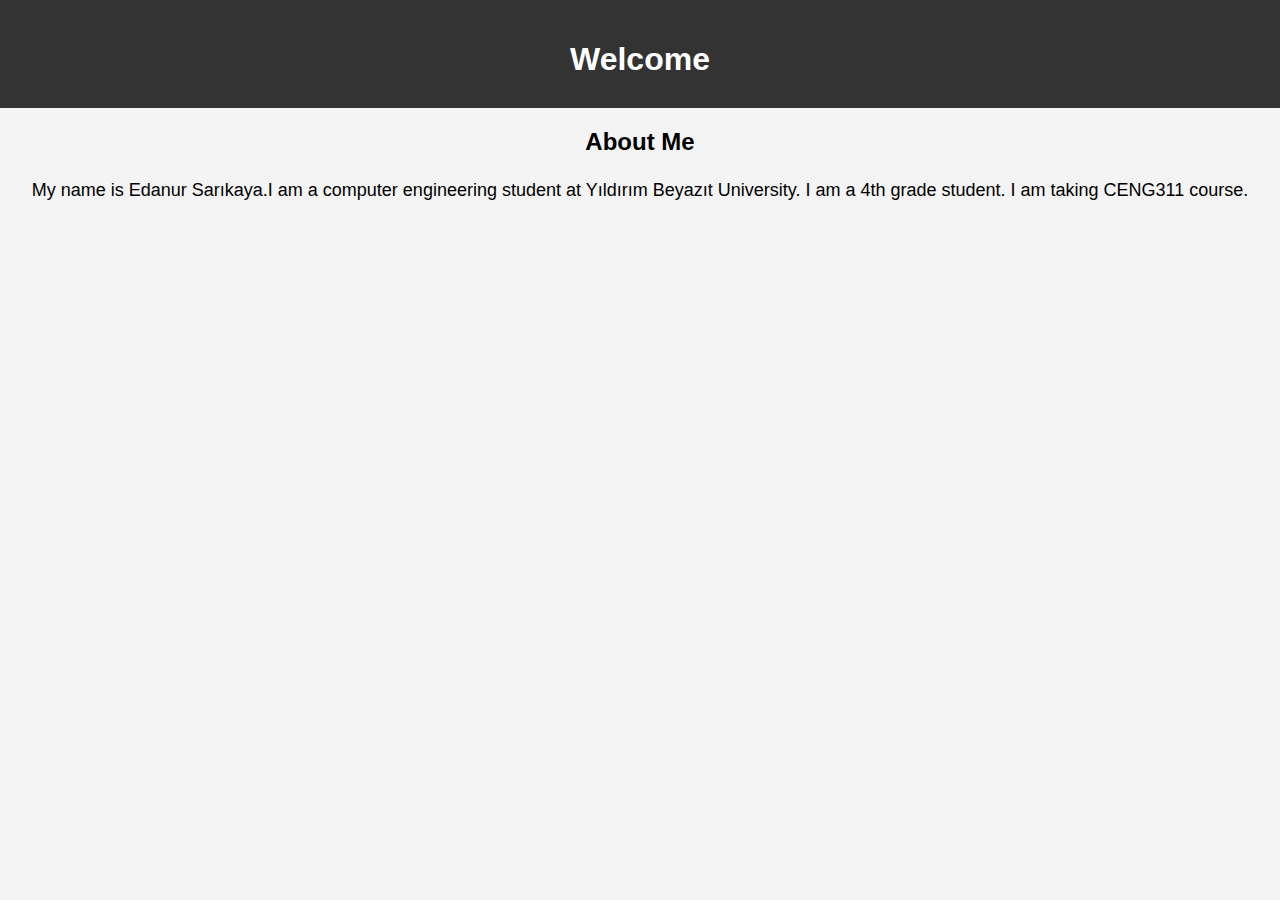
<file: aboutme.html>
<!DOCTYPE html>
<html lang="en">
<head>
    <meta charset="UTF-8">
    <meta name="viewport" content="width=device-width, initial-scale=1.0">
    <title>About Me</title>
    <style>
        body {
            font-family: Arial, sans-serif;
            margin: 0;
            padding: 0;
            background-color: #f4f4f4;
            text-align: center;
        }
        header {
            background-color: #333;
            color: #fff;
            padding: 20px;
        }
        h1 {
            margin-bottom: 10px;
        }
        p {
            font-size: 18px;
            line-height: 1.6;
            margin-bottom: 20px;
        }
    </style>
</head>
<body>
    <header>
        <h1>Welcome</h1>
    </header>
    <main>
        <section>
            <h2>About Me</h2>
            <p>My name is Edanur Sarıkaya.I am a computer engineering student at Yıldırım Beyazıt University. I am a 4th grade student. I am taking CENG311 course.</p>
        </section>
    </main>
</body>
</html>
</file>
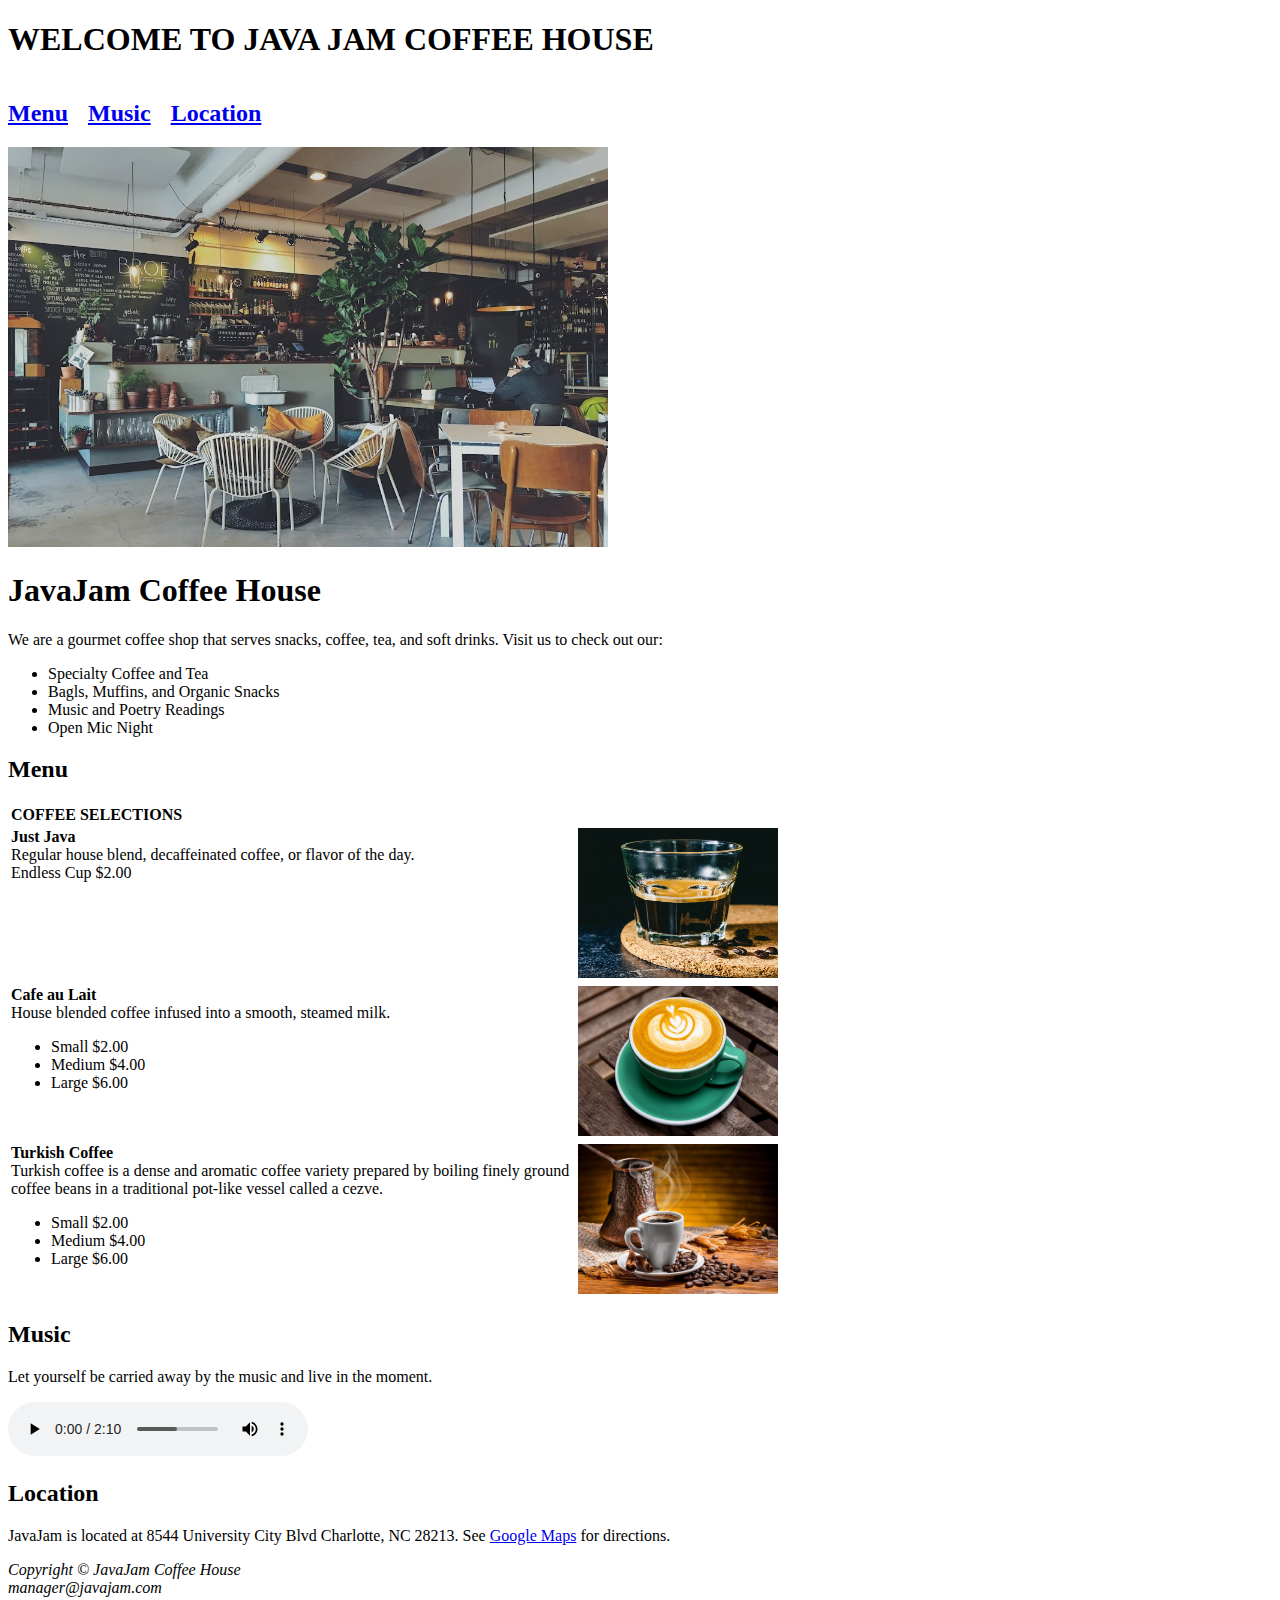
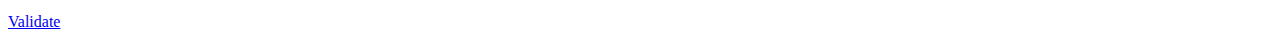
<file: InClassActivities/InClassActivity1/sarikaya_uzunyayla.html>
<!DOCTYPE html>

<html lang="en">
<head>
    <title>Java Jam Coffee House</title>
    <meta name="description" content="CENG 311 Inclass Activity 1" />
</head>

<body>

    <h1>WELCOME TO JAVA JAM COFFEE HOUSE</h1>

    
    <div class="sticky" style="display: flex;">
        <h2 style="margin-right: 20px;"><a href="#menu">Menu</a></h2>
        <h2 style="margin-right: 20px;"><a href="#music">Music</a></h2>
        <h2><a href="#location">Location</a></h2>
    </div>
    
    <img src="cafe.jpeg" alt="There is no image for Just Java Coffee" width="600" height="400">



    

<h1>JavaJam Coffee House</h1>
    
<p>We are a gourmet coffee shop that serves snacks, coffee, tea, and soft drinks. Visit us to check out our:</p>
    <ul>
        <li>Specialty Coffee and Tea</li>
        <li>Bagls, Muffins, and Organic Snacks</li>
        <li>Music and Poetry Readings</li>
        <li>Open Mic Night</li>
    </ul>


<h2 id="menu">
    Menu
</h2>

<table>
    <tr>
	<th colspan="2" style="text-align: left;">COFFEE SELECTIONS</th>
    </tr>
    <tr>
        <td> 
            <div style="display: flex;">
            <div style="flex: 1;">
                <strong>Just Java</strong><br>
                Regular house blend, decaffeinated coffee, or flavor of the day.<br>
                Endless Cup $2.00
            </div>
            <div style="flex: 1;">
                <img src="espresso.jpeg" alt="Just Java Coffee" width="200" height="150">
            </div>
        </div>
        </td>
    </tr>



    <tr>
        <td><div style="display: flex;">
            <div style="flex: 1;">
                <strong>Cafe au Lait</strong><br>
                House blended coffee infused into a smooth, steamed milk.<br>
                <ul>
                    <li>Small $2.00</li>
                    <li>Medium $4.00</li>
                    <li>Large $6.00</li>
                </ul>
            </div>
            <div style="flex: 1;">
                <img src="cafe au lait.jpeg" alt="Cafe au Lait" width="200" height="150">
            </div>
        </div>
        </td>
   
    </tr>

    <tr>
        <td>
            <div style="display: flex;">
                <div style="flex: 1;">
                    <strong>Turkish Coffee</strong><br>
                    Turkish coffee is a dense and aromatic coffee variety prepared by boiling finely ground coffee beans in a traditional pot-like vessel called a cezve.<br>
                    <ul>
                        <li>Small $2.00</li>
                        <li>Medium $4.00</li>
                        <li>Large $6.00</li>
                    </ul>
                </div>
                <div style="flex: 1;">
                    <img src="TurkishCoffee.jpeg" alt="Turkish Coffee" width="200" height="150">
                </div>
            </div>
        </td>
    </tr>
</table>

<h2 id ="music">
    Music
</h2>
<p>Let yourself be carried away by the music and live in the moment.</p>
<audio controls autoplay>
    <source src="ses1.mp3" type="audio/mpeg">
  Your browser does not support the audio element.
  </audio>


<h2 id="location">
    Location
</h2>
<p>JavaJam is located at 8544 University City Blvd
Charlotte, NC 28213. See <a href="http://maps.google.com">Google Maps</a> for directions.</p>

<p>
    <i>
        Copyright &copy; JavaJam Coffee House<br>
        manager@javajam.com
   </i>
</p>

<a href="http://validator.w3.org/check?uri=referer">Validate</a> 


</body>
</html>
</file>
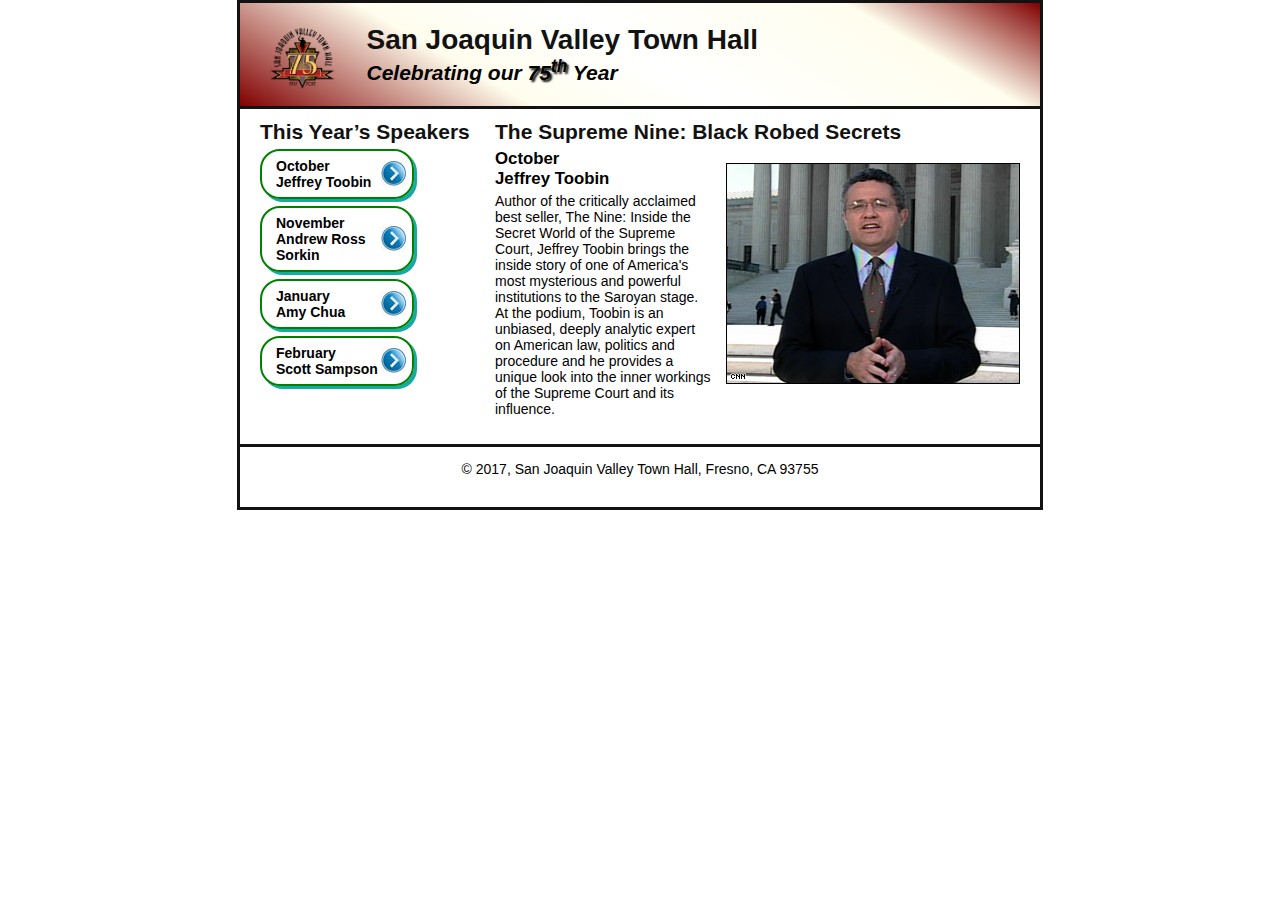
<file: InClassActivities/InClassActivity11/SARIKAYA-UZUNYAYLA-Activity11.html>
<!DOCTYPE html>
<html lang="en">

<head>
	<meta charset="utf-8">
	<title>Load Speaker Files</title>
	<link rel="stylesheet" href="SARIKAYA-UZUNYAYLA-Activity11.css">
    <script src="https://code.jquery.com/jquery-3.1.1.min.js"></script>
    <script src="SARIKAYA-UZUNYAYLA-Activity11.js"></script>
</head>

<body>
	<header>
		<img src="images/town_hall_logo.gif" alt="Town Hall logo" height="80">
		<h1><a id="top">San Joaquin Valley Town Hall</a></h1>
		<h2>Celebrating our <span class="shadow">75<sup>th</sup></span> Year</h2>
	</header>
	<main>
		<h1>The Supreme Nine: Black Robed Secrets</h1>
		<img src="images/toobin_court.jpg">
		<h2>October<br>Jeffrey Toobin</h2>
		<p>Author of the critically acclaimed best seller, The Nine: Inside the 
			Secret World of the Supreme Court, Jeffrey Toobin brings the inside 
			story of one of America's most mysterious and powerful institutions to 
			the Saroyan stage. At the podium, Toobin is an unbiased, deeply analytic 
			expert on American law, politics and procedure and he provides a unique 
			look into the inner workings of the Supreme Court and its influence.</p>	
	</main>
	<aside>
		<h1 id="speakers">This Year&rsquo;s Speakers</h1>
		<nav id="nav_list">
			<ul>
				<li><a href="#" title="toobin">October<br>Jeffrey Toobin</a></li>
				<li><a href="#" title="sorkin">November<br>Andrew Ross Sorkin</a></li>
				<li><a href="#" title="chua">January<br>Amy Chua</a></li>
				<li><a href="#" title="sampson">February<br>Scott Sampson</a></li>
			</ul>
		</nav>
	</aside>

	<footer>
		<p>&copy; 2017, San Joaquin Valley Town Hall, Fresno, CA 93755</p>
		<br/>
	</footer>
</body>
</html>
</file>
<file: InClassActivities/InClassActivity10/Activity10_Accordion/main.css>
* {
	margin: 0;
	padding: 0;
}
body {
	font-family: Verdana, Arial, Helvetica, sans-serif;
    font-size: 87.5%;
	width: 650px;
	margin: 0 auto;
	padding: 15px 25px;	
}
h1 { 
	font-size: 150%;
	margin-bottom: .5em;
}
ul {
	padding-left: 45px;
}
li {
	padding-bottom: .5em;
}
p {
	padding-bottom: .5em;
}
</file>
<file: InClassActivities/InClassActivity11/SARIKAYA-UZUNYAYLA-Activity11.css>
/* the styles for the elements */
* {
	margin: 0;
	padding: 0;
}
html {
	background-color: white;
}
body {
	font-family: Arial, Helvetica, sans-serif;
    font-size: 87.5%;
    width: 800px;
    margin: 0 auto;
    border: 3px solid #121212;
    background-color: #ffffff;
}
nav a:focus, nav a:hover, article a:hover {
	font-style: italic;
}
/* the styles for the header */
header {
	border-bottom: 3px solid #121212;
	padding: 1.5em 0;
	background-image: -moz-linear-gradient(
	    30deg, #121212 0%, #fffded 30%, white 50%, #fffded 80%, #800000 100%);
	background-image: -webkit-linear-gradient(
	    30deg, #121212 0%, #fffded 30%, white 50%, #fffded 80%, #800000 100%);
	background-image: -o-linear-gradient(
	    30deg, #121212 0%, #fffded 30%, white 50%, #fffded 80%, #800000 100%);
	background-image: linear-gradient(
	    30deg, #800000 0%, #fffded 30%, white 50%, #fffded 80%, #800000 100%);
}
header h1 {
	color: #121212;
}
header h2 {
	font-style: italic;
}
header img {
	float: left;
	padding: 0 30px;
}
.shadow {
	text-shadow: 2px 2px 2px #121212;
}

/* the styles for the main content */
main {
	clear: left;
	padding: 0 20px 20px;
	width: 525px;
	float: right;
}
main h1 {
	color: #121212;
	font-size: 150%;
	padding: .5em 0 .25em;
}
main h2 {
	font-size: 120%;
	padding-bottom: .25em;
}
main p {
	padding-bottom: .5em;
}
main blockquote {
	padding: 0 2em;
	font-style: italic;
}
main ul {
	padding: 0 0 1.5em 1.25em;
}
main li {
	padding-bottom: .35em;
}

main img {
	float: right;
	margin: 1em 0 1em 1em;
	border: 1px solid black;
}

aside {
	width: 215px;
	float: right;
	padding-left: 20px;
	padding-bottom: 20px;
}
aside h1 {
	color: #121212;
	font-size: 150%;
	padding: .5em 0 .25em;
}
aside h2 {
	font-size: 120%;
	padding-bottom: .25em;
}
aside img {
	padding-bottom: 1em;
}
/* the styles for the navigation list */
#nav_list ul { 
	list-style: none;
	margin-left: 0px;
	margin-bottom: 1.5em; }
#nav_list li { 
	width: 150px;
	margin-bottom: .5em;
	border: 2px double green;
	border-radius: 20px;
	box-shadow: 3px 3px 0 0 #15aaa3;
	background-image: url("images/right.jpg");
	background-repeat: no-repeat;
	background-position: 95% center;
		
}
#nav_list li a {
	display: block;
	font-weight: bold;
	color: black;
	text-decoration: none;
	padding: .5em 0 .5em 1em;
}

/* the styles for the footer */
footer {
	border-top: 3px solid #121212;
	padding: 1em 0;
	clear: both;
}
footer p {
	text-align: center;
}
</file>
<file: Term Project/Sprint2/styles.css>
/* styles.css */

/* Reset CSS to remove default margin and padding */
body,
h1,
h2,
h3,
h4,
h5,
h6,
p,
ul,
ol,
li,
dl,
dt,
dd,
blockquote,
figure,
fieldset,
legend,
textarea,
pre,
iframe,
hr,
button,
input,
select,
optgroup,
option,
fieldset,
legend {
    margin: 0;
    padding: 0;
}
/* Ensuring all elements inherit box-sizing property */
html {
    box-sizing: border-box;
}

/* Ensuring all elements and pseudo-elements inherit box-sizing property */
*,
*:before,
*:after {
    box-sizing: inherit;
}

body {
    overflow-y: scroll; /* Always show vertical scrollbar */
    font-family: Arial, sans-serif;
    display: flex; /* Use flexbox for layout */
    flex-direction: column;
    min-height: 100vh; /* Set minimum height to 100% of viewport height */
    line-height: 1.6; /* Set line height for better readability */
    background-color: #f8f8f8;
    margin: 0;
}

header {
    background-color: #04c98e;
    color: #fff;
    padding: 10px 0;
    text-align: center; /* Center-align text */
}

/* Styles for the club logo */
.logo {
    float: left; /* Float logo to the left */
}

.logo-img {
    height: 150px;
    width: 150px;
    border-radius: 10%;  /* Add rounded corners */
    margin-left: 20%;
}

h1 {
    font-size: 24px;
    margin-top: 10px;
}

/* Styles for navigation menu */
nav {
    margin-top: 20px;
}

/* Styles for navigation links */
nav a {
    color: #fff;
    text-decoration: none;
    padding: 5px 10px;
    margin: 0 5px;
}

/* Hover styles for navigation links */
nav a:hover {
    background-color: #04c98e; /* Change background color on hover */
    border-radius: 3px; /* Add rounded corners on hover */
}

/* Styling for search bar */
.search-bar {
    margin-top: 20px;
    width: 80%;
    padding-left: 30%;
}
/* Styling for search input */
.search-bar input[type="text"] {
    padding: 10px;
    border: 1px solid #ccc;
    border-radius: 4px;
}

main {
    max-width: 1000px;
    margin: 20px auto;
    padding: 0 20px;
    flex: 1;
}

h2 {
    font-size: 28px;
    margin-bottom: 10px;
}

p {
    font-size: 16px;
    margin-bottom: 20px;
}

ul {
    list-style-type: disc;
    margin-bottom: 20px;
}

footer {
    margin-top: auto; /* Align footer to the bottom */
    background-color: #7d827e;
    color: white;
    text-align: center;
    padding: 4px 0;
    width: 100%;
}

section {
    margin-bottom: 20px;
}

form {
    margin-top: 20px;
    text-align: center;
}

label {
    display: block;
    margin-bottom: 5px;
}

input[type="text"],
input[type="email"],
textarea {
    width: 50%;
    padding: 8px;
    margin-bottom: 5px;
    border: 1px solid #ccc;
    border-radius: 4px;
}

/* Search button */
.search-button {
    padding: 10px 20px;
    background-color: #26a365;
    color: white;
    border: none;
    border-radius: 4px;
    cursor: pointer;
    font-size: 14px;
    font-weight: bold;
}

.search-button:hover {
    background-color: #1c7f4f;
}

/* Submit button */
.submit-button {
    padding: 10px 20px;
    background-color: #26a365;
    color: white;
    border: none;
    border-radius: 4px;
    cursor: pointer;
    font-size: 16px;
    font-weight: bold;
}

.submit-button:hover {
    background-color: #1c7f4f;
}

/* Event Cards */
.event {
    display: inline-block;
    margin: 20px;
    width: 250px;
    box-shadow: 0 25px 25px rgba(0, 0, 0, 0.1); /* Adding a subtle shadow effect */
    border-radius: 30px;
    overflow: hidden; /* Hiding overflowing content */
    cursor: pointer; /* Changing cursor to pointer on hover */
}

.event img {
    width: 100%;
    height: 200px;
    object-fit: contain;
    border-radius: 30px;
    transition: transform 0.3s; /* Adding smooth transition effect */

}

.event-name {
    background-color: #f8f8f8;
    padding: 10px;
    text-align: center;
    border-radius: 30px;
    font-weight: bold;
}


.event:hover {
    transform: scale(1.1); /* Scaling up on hover */
}

.event:hover .event-name {
    display: block; /* Showing event name on hover */
}

.menu {
    margin-bottom: 20px;
}

.menu ul {
    list-style-type: none; /* Removing default list styles */
}

.menu ul li {
    display: inline-block;
    margin-right: 10px;
}

.menu ul li a {
    text-decoration: none; /* Removing underline from links */
    color: #333;
    padding: 5px 10px;
    border: 3px solid #ccc;
    border-radius: 5px;
    border-color: #26a365;
}

.menu ul li a:hover {
    background-color: #f0f0f0;
}

/* Additional Styles */
.additional-info {
    margin-top: 20px;
}

.additional-info h3 {
    font-size: 20px;
    margin-bottom: 10px;
}

.additional-info ul {
    list-style-type: none;
}

.additional-info ul li {
    margin-bottom: 5px;
}

.social-media a {
    color: #068b39;
    font-weight: bold;
    text-decoration: none;
    margin: 0 5px;
}

.social-media a:hover {
    text-decoration: underline; /* Underlining social media links on hover */
}

/* Slideshow styles */
.slideshow-container {
    max-width: 50%;
    position: relative;
    margin: auto;
}

.mySlides {
    display: none; /* Hiding slideshow slides by default */
}

.mySlides img {
    width: 350px;
    height: 350px; /* Set a fixed height for uniformity */
    object-fit: cover; /* Ensures the images cover the entire space */
}

.fade {
    animation: fade 1.5s ease-in-out infinite; /* Fading animation for slides */
}

@keyframes fade {
    0% {
        opacity: 0; /* Starting with opacity 0 */
    }
    25% {
        opacity: 1; /* Reaching full opacity */
    }
    75% {
        opacity: 1; /* Maintaining full opacity */
    }
    100% {
        opacity: 0; /* Ending with opacity 0 */
    }
}
</file>
